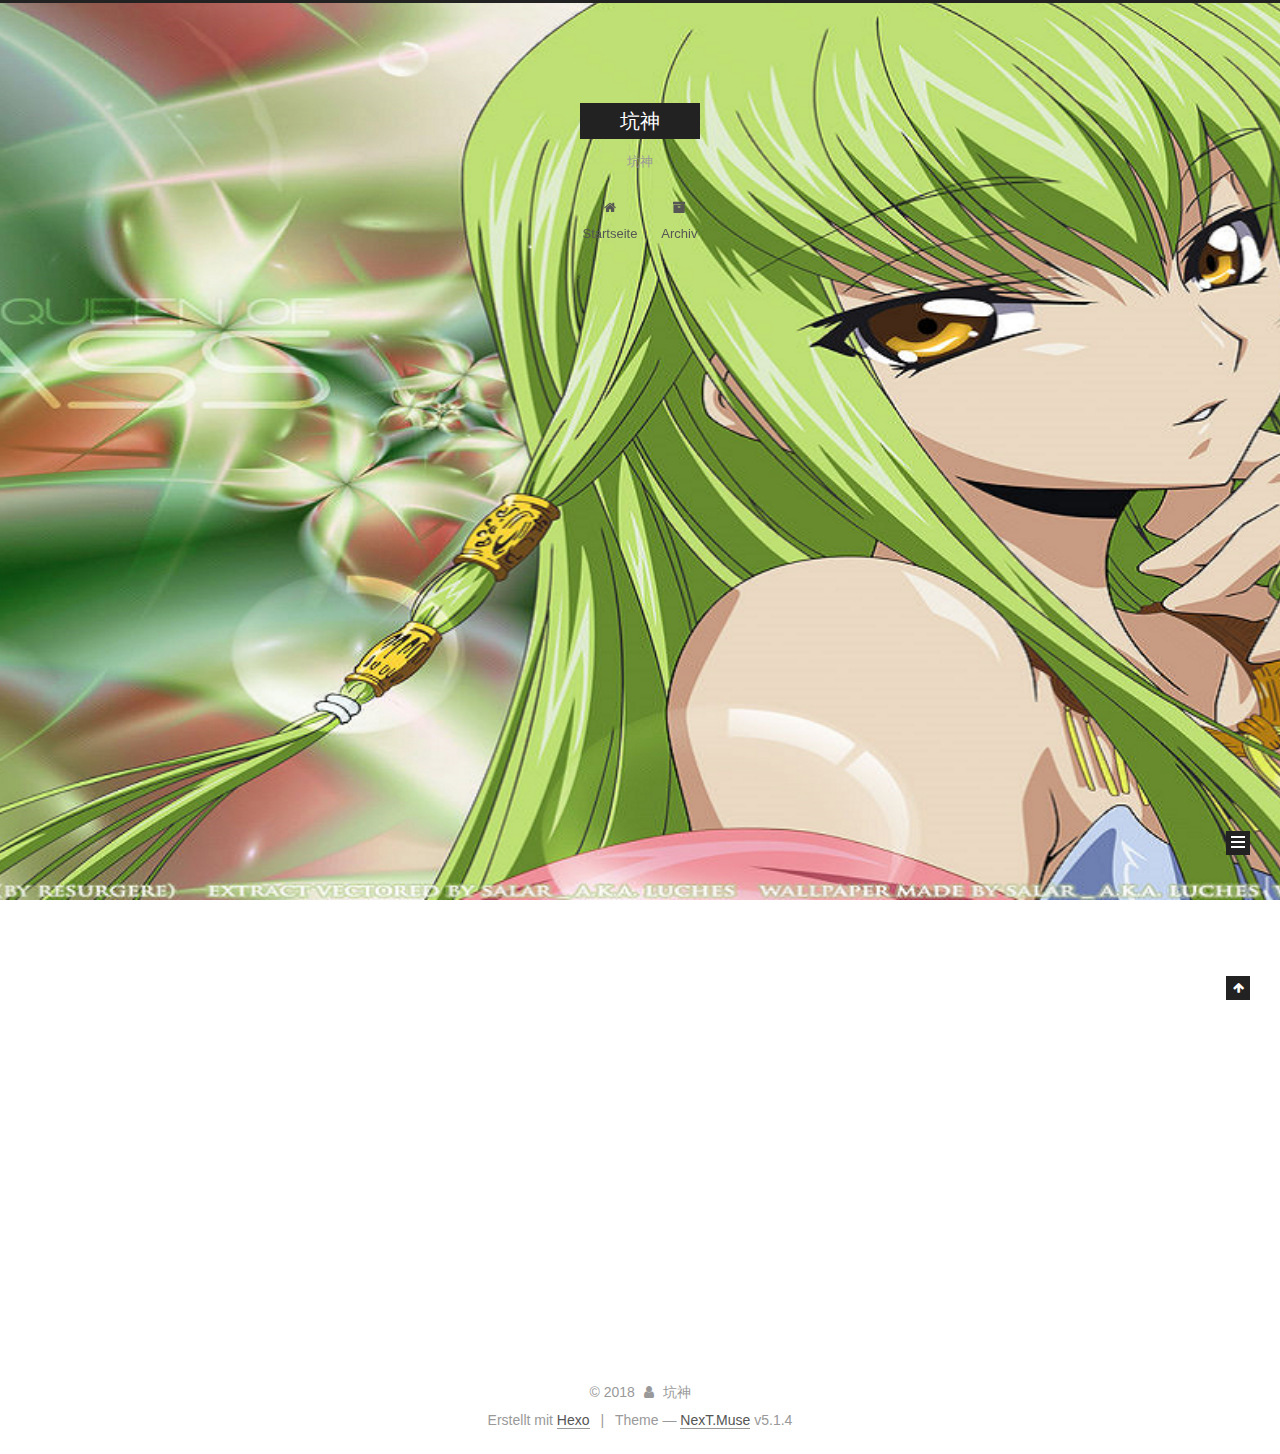
<file: index.html>
<!DOCTYPE html>



  


<html class="theme-next muse use-motion" lang="">
<head>
  <meta charset="UTF-8"/>
<meta http-equiv="X-UA-Compatible" content="IE=edge" />
<meta name="viewport" content="width=device-width, initial-scale=1, maximum-scale=1"/>
<meta name="theme-color" content="#222">









<meta http-equiv="Cache-Control" content="no-transform" />
<meta http-equiv="Cache-Control" content="no-siteapp" />
















  
  
  <link href="/lib/fancybox/source/jquery.fancybox.css?v=2.1.5" rel="stylesheet" type="text/css" />







<link href="/lib/font-awesome/css/font-awesome.min.css?v=4.6.2" rel="stylesheet" type="text/css" />

<link href="/css/main.css?v=5.1.4" rel="stylesheet" type="text/css" />


  <link rel="apple-touch-icon" sizes="180x180" href="/images/logo.png?v=5.1.4">


  <link rel="icon" type="image/png" sizes="32x32" href="/images/logo.png?v=5.1.4">


  <link rel="icon" type="image/png" sizes="16x16" href="/images/logo.png?v=5.1.4">


  <link rel="mask-icon" href="/images/logo.png?v=5.1.4" color="#222">





  <meta name="keywords" content="坑神, hexo, lowbees" />










<meta name="description" content="记录点点滴滴罢了">
<meta property="og:type" content="website">
<meta property="og:title" content="坑神">
<meta property="og:url" content="http://yoursite.com/index.html">
<meta property="og:site_name" content="坑神">
<meta property="og:description" content="记录点点滴滴罢了">
<meta name="twitter:card" content="summary">
<meta name="twitter:title" content="坑神">
<meta name="twitter:description" content="记录点点滴滴罢了">



<script type="text/javascript" id="hexo.configurations">
  var NexT = window.NexT || {};
  var CONFIG = {
    root: '/',
    scheme: 'Muse',
    version: '5.1.4',
    sidebar: {"position":"left","display":"post","offset":12,"b2t":false,"scrollpercent":false,"onmobile":false},
    fancybox: true,
    tabs: true,
    motion: {"enable":true,"async":false,"transition":{"post_block":"fadeIn","post_header":"slideDownIn","post_body":"slideDownIn","coll_header":"slideLeftIn","sidebar":"slideUpIn"}},
    duoshuo: {
      userId: '0',
      author: 'Author'
    },
    algolia: {
      applicationID: '',
      apiKey: '',
      indexName: '',
      hits: {"per_page":10},
      labels: {"input_placeholder":"Search for Posts","hits_empty":"We didn't find any results for the search: ${query}","hits_stats":"${hits} results found in ${time} ms"}
    }
  };
</script>



  <link rel="canonical" href="http://yoursite.com/"/>





  <title>坑神</title>
  








</head>

<body itemscope itemtype="http://schema.org/WebPage" lang="">

  
  
    
  

  <div class="container sidebar-position-left 
  page-home">
    <div class="headband"></div>

    <header id="header" class="header" itemscope itemtype="http://schema.org/WPHeader">
      <div class="header-inner"><div class="site-brand-wrapper">
  <div class="site-meta ">
    

    <div class="custom-logo-site-title">
      <a href="/"  class="brand" rel="start">
        <span class="logo-line-before"><i></i></span>
        <span class="site-title">坑神</span>
        <span class="logo-line-after"><i></i></span>
      </a>
    </div>
      
        <p class="site-subtitle">坑神</p>
      
  </div>

  <div class="site-nav-toggle">
    <button>
      <span class="btn-bar"></span>
      <span class="btn-bar"></span>
      <span class="btn-bar"></span>
    </button>
  </div>
</div>

<nav class="site-nav">
  

  
    <ul id="menu" class="menu">
      
        
        <li class="menu-item menu-item-home">
          <a href="/" rel="section">
            
              <i class="menu-item-icon fa fa-fw fa-home"></i> <br />
            
            Startseite
          </a>
        </li>
      
        
        <li class="menu-item menu-item-archives">
          <a href="/archives/" rel="section">
            
              <i class="menu-item-icon fa fa-fw fa-archive"></i> <br />
            
            Archiv
          </a>
        </li>
      

      
    </ul>
  

  
</nav>



 </div>
    </header>

    <main id="main" class="main">
      <div class="main-inner">
        <div class="content-wrap">
          <div id="content" class="content">
            
  <section id="posts" class="posts-expand">
    
      

  

  
  
  

  <article class="post post-type-normal" itemscope itemtype="http://schema.org/Article">
  
  
  
  <div class="post-block">
    <link itemprop="mainEntityOfPage" href="http://yoursite.com/2018/01/30/hello-world/">

    <span hidden itemprop="author" itemscope itemtype="http://schema.org/Person">
      <meta itemprop="name" content="坑神">
      <meta itemprop="description" content="">
      <meta itemprop="image" content="/images/avatar.gif">
    </span>

    <span hidden itemprop="publisher" itemscope itemtype="http://schema.org/Organization">
      <meta itemprop="name" content="坑神">
    </span>

    
      <header class="post-header">

        
        
          <h1 class="post-title" itemprop="name headline">
                
                <a class="post-title-link" href="/2018/01/30/hello-world/" itemprop="url">Hello World</a></h1>
        

        <div class="post-meta">
          <span class="post-time">
            
              <span class="post-meta-item-icon">
                <i class="fa fa-calendar-o"></i>
              </span>
              
                <span class="post-meta-item-text">Veröffentlicht am</span>
              
              <time title="Post created" itemprop="dateCreated datePublished" datetime="2018-01-30T00:19:44+08:00">
                2018-01-30
              </time>
            

            

            
          </span>

          

          
            
          

          
          

          

          

          

        </div>
      </header>
    

    
    
    
    <div class="post-body" itemprop="articleBody">

      
      

      
        
          
            <p>Welcome to <a href="https://hexo.io/" target="_blank" rel="noopener">Hexo</a>! This is your very first post. Check <a href="https://hexo.io/docs/" target="_blank" rel="noopener">documentation</a> for more info. If you get any problems when using Hexo, you can find the answer in <a href="https://hexo.io/docs/troubleshooting.html" target="_blank" rel="noopener">troubleshooting</a> or you can ask me on <a href="https://github.com/hexojs/hexo/issues" target="_blank" rel="noopener">GitHub</a>.</p>
<h2 id="Quick-Start"><a href="#Quick-Start" class="headerlink" title="Quick Start"></a>Quick Start</h2><h3 id="Create-a-new-post"><a href="#Create-a-new-post" class="headerlink" title="Create a new post"></a>Create a new post</h3><figure class="highlight bash"><table><tr><td class="gutter"><pre><span class="line">1</span><br></pre></td><td class="code"><pre><span class="line">$ hexo new <span class="string">"My New Post"</span></span><br></pre></td></tr></table></figure>
<p>More info: <a href="https://hexo.io/docs/writing.html" target="_blank" rel="noopener">Writing</a></p>
<h3 id="Run-server"><a href="#Run-server" class="headerlink" title="Run server"></a>Run server</h3><figure class="highlight bash"><table><tr><td class="gutter"><pre><span class="line">1</span><br></pre></td><td class="code"><pre><span class="line">$ hexo server</span><br></pre></td></tr></table></figure>
<p>More info: <a href="https://hexo.io/docs/server.html" target="_blank" rel="noopener">Server</a></p>
<h3 id="Generate-static-files"><a href="#Generate-static-files" class="headerlink" title="Generate static files"></a>Generate static files</h3><figure class="highlight bash"><table><tr><td class="gutter"><pre><span class="line">1</span><br></pre></td><td class="code"><pre><span class="line">$ hexo generate</span><br></pre></td></tr></table></figure>
<p>More info: <a href="https://hexo.io/docs/generating.html" target="_blank" rel="noopener">Generating</a></p>
<h3 id="Deploy-to-remote-sites"><a href="#Deploy-to-remote-sites" class="headerlink" title="Deploy to remote sites"></a>Deploy to remote sites</h3><figure class="highlight bash"><table><tr><td class="gutter"><pre><span class="line">1</span><br></pre></td><td class="code"><pre><span class="line">$ hexo deploy</span><br></pre></td></tr></table></figure>
<p>More info: <a href="https://hexo.io/docs/deployment.html" target="_blank" rel="noopener">Deployment</a></p>

          
        
      
    </div>
    
    
    

    

    

    

    <footer class="post-footer">
      

      

      

      
      
        <div class="post-eof"></div>
      
    </footer>
  </div>
  
  
  
  </article>


    
  </section>

  


          </div>
          


          

        </div>
        
          
  
  <div class="sidebar-toggle">
    <div class="sidebar-toggle-line-wrap">
      <span class="sidebar-toggle-line sidebar-toggle-line-first"></span>
      <span class="sidebar-toggle-line sidebar-toggle-line-middle"></span>
      <span class="sidebar-toggle-line sidebar-toggle-line-last"></span>
    </div>
  </div>

  <aside id="sidebar" class="sidebar">
    
    <div class="sidebar-inner">

      

      

      <section class="site-overview-wrap sidebar-panel sidebar-panel-active">
        <div class="site-overview">
          <div class="site-author motion-element" itemprop="author" itemscope itemtype="http://schema.org/Person">
            
              <p class="site-author-name" itemprop="name">坑神</p>
              <p class="site-description motion-element" itemprop="description">记录点点滴滴罢了</p>
          </div>

          <nav class="site-state motion-element">

            
              <div class="site-state-item site-state-posts">
              
                <a href="/archives/">
              
                  <span class="site-state-item-count">1</span>
                  <span class="site-state-item-name">Artikel</span>
                </a>
              </div>
            

            

            

          </nav>

          

          
            <div class="links-of-author motion-element">
                
                  <span class="links-of-author-item">
                    <a href="https://github.com/lowbees" target="_blank" title="GitHub">
                      
                        <i class="fa fa-fw fa-github"></i>GitHub</a>
                  </span>
                
            </div>
          

          
          

          
          

          

        </div>
      </section>

      

      

    </div>
  </aside>


        
      </div>
    </main>

    <footer id="footer" class="footer">
      <div class="footer-inner">
        <div class="copyright">&copy; <span itemprop="copyrightYear">2018</span>
  <span class="with-love">
    <i class="fa fa-user"></i>
  </span>
  <span class="author" itemprop="copyrightHolder">坑神</span>

  
</div>


  <div class="powered-by">Erstellt mit  <a class="theme-link" target="_blank" href="https://hexo.io">Hexo</a></div>



  <span class="post-meta-divider">|</span>



  <div class="theme-info">Theme &mdash; <a class="theme-link" target="_blank" href="https://github.com/iissnan/hexo-theme-next">NexT.Muse</a> v5.1.4</div>




        







        
      </div>
    </footer>

    
      <div class="back-to-top">
        <i class="fa fa-arrow-up"></i>
        
      </div>
    

    

  </div>

  

<script type="text/javascript">
  if (Object.prototype.toString.call(window.Promise) !== '[object Function]') {
    window.Promise = null;
  }
</script>









  












  
  
    <script type="text/javascript" src="/lib/jquery/index.js?v=2.1.3"></script>
  

  
  
    <script type="text/javascript" src="/lib/fastclick/lib/fastclick.min.js?v=1.0.6"></script>
  

  
  
    <script type="text/javascript" src="/lib/jquery_lazyload/jquery.lazyload.js?v=1.9.7"></script>
  

  
  
    <script type="text/javascript" src="/lib/velocity/velocity.min.js?v=1.2.1"></script>
  

  
  
    <script type="text/javascript" src="/lib/velocity/velocity.ui.min.js?v=1.2.1"></script>
  

  
  
    <script type="text/javascript" src="/lib/fancybox/source/jquery.fancybox.pack.js?v=2.1.5"></script>
  


  


  <script type="text/javascript" src="/js/src/utils.js?v=5.1.4"></script>

  <script type="text/javascript" src="/js/src/motion.js?v=5.1.4"></script>



  
  

  

  


  <script type="text/javascript" src="/js/src/bootstrap.js?v=5.1.4"></script>



  


  




	





  





  












  





  

  

  

  
  

  

  

  

</body>
</html>
</file>
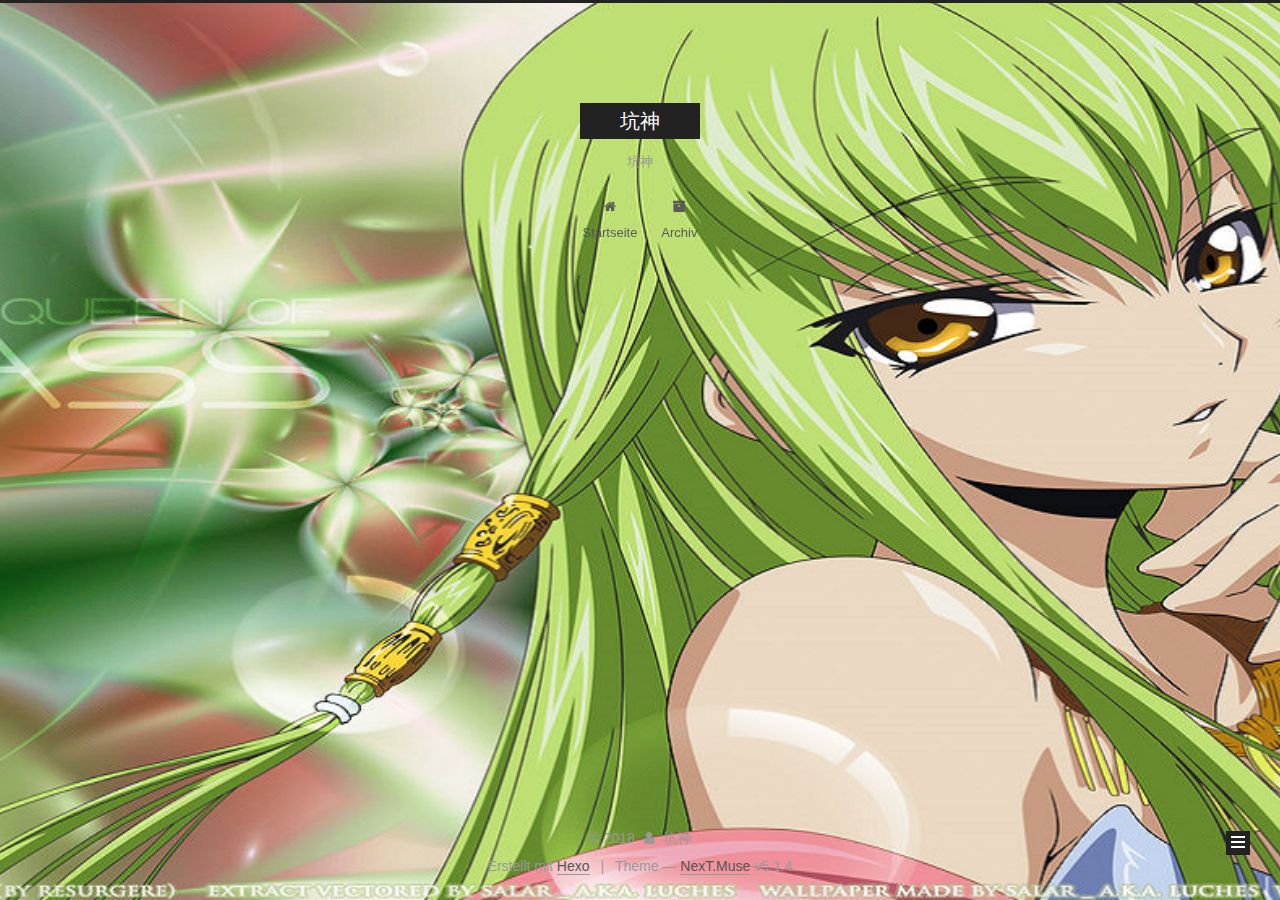
<file: archives/index.html>
<!DOCTYPE html>



  


<html class="theme-next muse use-motion" lang="">
<head>
  <meta charset="UTF-8"/>
<meta http-equiv="X-UA-Compatible" content="IE=edge" />
<meta name="viewport" content="width=device-width, initial-scale=1, maximum-scale=1"/>
<meta name="theme-color" content="#222">









<meta http-equiv="Cache-Control" content="no-transform" />
<meta http-equiv="Cache-Control" content="no-siteapp" />
















  
  
  <link href="/lib/fancybox/source/jquery.fancybox.css?v=2.1.5" rel="stylesheet" type="text/css" />







<link href="/lib/font-awesome/css/font-awesome.min.css?v=4.6.2" rel="stylesheet" type="text/css" />

<link href="/css/main.css?v=5.1.4" rel="stylesheet" type="text/css" />


  <link rel="apple-touch-icon" sizes="180x180" href="/images/logo.png?v=5.1.4">


  <link rel="icon" type="image/png" sizes="32x32" href="/images/logo.png?v=5.1.4">


  <link rel="icon" type="image/png" sizes="16x16" href="/images/logo.png?v=5.1.4">


  <link rel="mask-icon" href="/images/logo.png?v=5.1.4" color="#222">





  <meta name="keywords" content="坑神, hexo, lowbees" />










<meta name="description" content="记录点点滴滴罢了">
<meta property="og:type" content="website">
<meta property="og:title" content="坑神">
<meta property="og:url" content="http://yoursite.com/archives/index.html">
<meta property="og:site_name" content="坑神">
<meta property="og:description" content="记录点点滴滴罢了">
<meta name="twitter:card" content="summary">
<meta name="twitter:title" content="坑神">
<meta name="twitter:description" content="记录点点滴滴罢了">



<script type="text/javascript" id="hexo.configurations">
  var NexT = window.NexT || {};
  var CONFIG = {
    root: '/',
    scheme: 'Muse',
    version: '5.1.4',
    sidebar: {"position":"left","display":"post","offset":12,"b2t":false,"scrollpercent":false,"onmobile":false},
    fancybox: true,
    tabs: true,
    motion: {"enable":true,"async":false,"transition":{"post_block":"fadeIn","post_header":"slideDownIn","post_body":"slideDownIn","coll_header":"slideLeftIn","sidebar":"slideUpIn"}},
    duoshuo: {
      userId: '0',
      author: 'Author'
    },
    algolia: {
      applicationID: '',
      apiKey: '',
      indexName: '',
      hits: {"per_page":10},
      labels: {"input_placeholder":"Search for Posts","hits_empty":"We didn't find any results for the search: ${query}","hits_stats":"${hits} results found in ${time} ms"}
    }
  };
</script>



  <link rel="canonical" href="http://yoursite.com/archives/"/>





  <title>Archiv | 坑神</title>
  








</head>

<body itemscope itemtype="http://schema.org/WebPage" lang="">

  
  
    
  

  <div class="container sidebar-position-left page-archive">
    <div class="headband"></div>

    <header id="header" class="header" itemscope itemtype="http://schema.org/WPHeader">
      <div class="header-inner"><div class="site-brand-wrapper">
  <div class="site-meta ">
    

    <div class="custom-logo-site-title">
      <a href="/"  class="brand" rel="start">
        <span class="logo-line-before"><i></i></span>
        <span class="site-title">坑神</span>
        <span class="logo-line-after"><i></i></span>
      </a>
    </div>
      
        <p class="site-subtitle">坑神</p>
      
  </div>

  <div class="site-nav-toggle">
    <button>
      <span class="btn-bar"></span>
      <span class="btn-bar"></span>
      <span class="btn-bar"></span>
    </button>
  </div>
</div>

<nav class="site-nav">
  

  
    <ul id="menu" class="menu">
      
        
        <li class="menu-item menu-item-home">
          <a href="/" rel="section">
            
              <i class="menu-item-icon fa fa-fw fa-home"></i> <br />
            
            Startseite
          </a>
        </li>
      
        
        <li class="menu-item menu-item-archives">
          <a href="/archives/" rel="section">
            
              <i class="menu-item-icon fa fa-fw fa-archive"></i> <br />
            
            Archiv
          </a>
        </li>
      

      
    </ul>
  

  
</nav>



 </div>
    </header>

    <main id="main" class="main">
      <div class="main-inner">
        <div class="content-wrap">
          <div id="content" class="content">
            

  
  
  
  <div class="post-block archive">
    <div id="posts" class="posts-collapse">
      <span class="archive-move-on"></span>

      <span class="archive-page-counter">
        
        
        
          
        
        Öhm..! Ein Artikel. Bleib dran.
      </span>

      

        
        
        

        
          
          <div class="collection-title">
            <h1 class="archive-year" id="archive-year-2018">2018</h1>
          </div>
        
        

        

  <article class="post post-type-normal" itemscope itemtype="http://schema.org/Article">
    <header class="post-header">

      <h2 class="post-title">
        
            <a class="post-title-link" href="/2018/01/30/hello-world/" itemprop="url">
              
                <span itemprop="name">Hello World</span>
              
            </a>
        
      </h2>

      <div class="post-meta">
        <time class="post-time" itemprop="dateCreated"
              datetime="2018-01-30T00:19:44+08:00"
              content="2018-01-30" >
          01-30
        </time>
      </div>

    </header>
  </article>



      

    </div>
  </div>
  
  
  

  



          </div>
          


          

        </div>
        
          
  
  <div class="sidebar-toggle">
    <div class="sidebar-toggle-line-wrap">
      <span class="sidebar-toggle-line sidebar-toggle-line-first"></span>
      <span class="sidebar-toggle-line sidebar-toggle-line-middle"></span>
      <span class="sidebar-toggle-line sidebar-toggle-line-last"></span>
    </div>
  </div>

  <aside id="sidebar" class="sidebar">
    
    <div class="sidebar-inner">

      

      

      <section class="site-overview-wrap sidebar-panel sidebar-panel-active">
        <div class="site-overview">
          <div class="site-author motion-element" itemprop="author" itemscope itemtype="http://schema.org/Person">
            
              <p class="site-author-name" itemprop="name">坑神</p>
              <p class="site-description motion-element" itemprop="description">记录点点滴滴罢了</p>
          </div>

          <nav class="site-state motion-element">

            
              <div class="site-state-item site-state-posts">
              
                <a href="/archives/">
              
                  <span class="site-state-item-count">1</span>
                  <span class="site-state-item-name">Artikel</span>
                </a>
              </div>
            

            

            

          </nav>

          

          
            <div class="links-of-author motion-element">
                
                  <span class="links-of-author-item">
                    <a href="https://github.com/lowbees" target="_blank" title="GitHub">
                      
                        <i class="fa fa-fw fa-github"></i>GitHub</a>
                  </span>
                
            </div>
          

          
          

          
          

          

        </div>
      </section>

      

      

    </div>
  </aside>


        
      </div>
    </main>

    <footer id="footer" class="footer">
      <div class="footer-inner">
        <div class="copyright">&copy; <span itemprop="copyrightYear">2018</span>
  <span class="with-love">
    <i class="fa fa-user"></i>
  </span>
  <span class="author" itemprop="copyrightHolder">坑神</span>

  
</div>


  <div class="powered-by">Erstellt mit  <a class="theme-link" target="_blank" href="https://hexo.io">Hexo</a></div>



  <span class="post-meta-divider">|</span>



  <div class="theme-info">Theme &mdash; <a class="theme-link" target="_blank" href="https://github.com/iissnan/hexo-theme-next">NexT.Muse</a> v5.1.4</div>




        







        
      </div>
    </footer>

    
      <div class="back-to-top">
        <i class="fa fa-arrow-up"></i>
        
      </div>
    

    

  </div>

  

<script type="text/javascript">
  if (Object.prototype.toString.call(window.Promise) !== '[object Function]') {
    window.Promise = null;
  }
</script>









  












  
  
    <script type="text/javascript" src="/lib/jquery/index.js?v=2.1.3"></script>
  

  
  
    <script type="text/javascript" src="/lib/fastclick/lib/fastclick.min.js?v=1.0.6"></script>
  

  
  
    <script type="text/javascript" src="/lib/jquery_lazyload/jquery.lazyload.js?v=1.9.7"></script>
  

  
  
    <script type="text/javascript" src="/lib/velocity/velocity.min.js?v=1.2.1"></script>
  

  
  
    <script type="text/javascript" src="/lib/velocity/velocity.ui.min.js?v=1.2.1"></script>
  

  
  
    <script type="text/javascript" src="/lib/fancybox/source/jquery.fancybox.pack.js?v=2.1.5"></script>
  


  


  <script type="text/javascript" src="/js/src/utils.js?v=5.1.4"></script>

  <script type="text/javascript" src="/js/src/motion.js?v=5.1.4"></script>



  
  

  

  


  <script type="text/javascript" src="/js/src/bootstrap.js?v=5.1.4"></script>



  


  




	





  





  












  





  

  

  

  
  

  

  

  

</body>
</html>
</file>
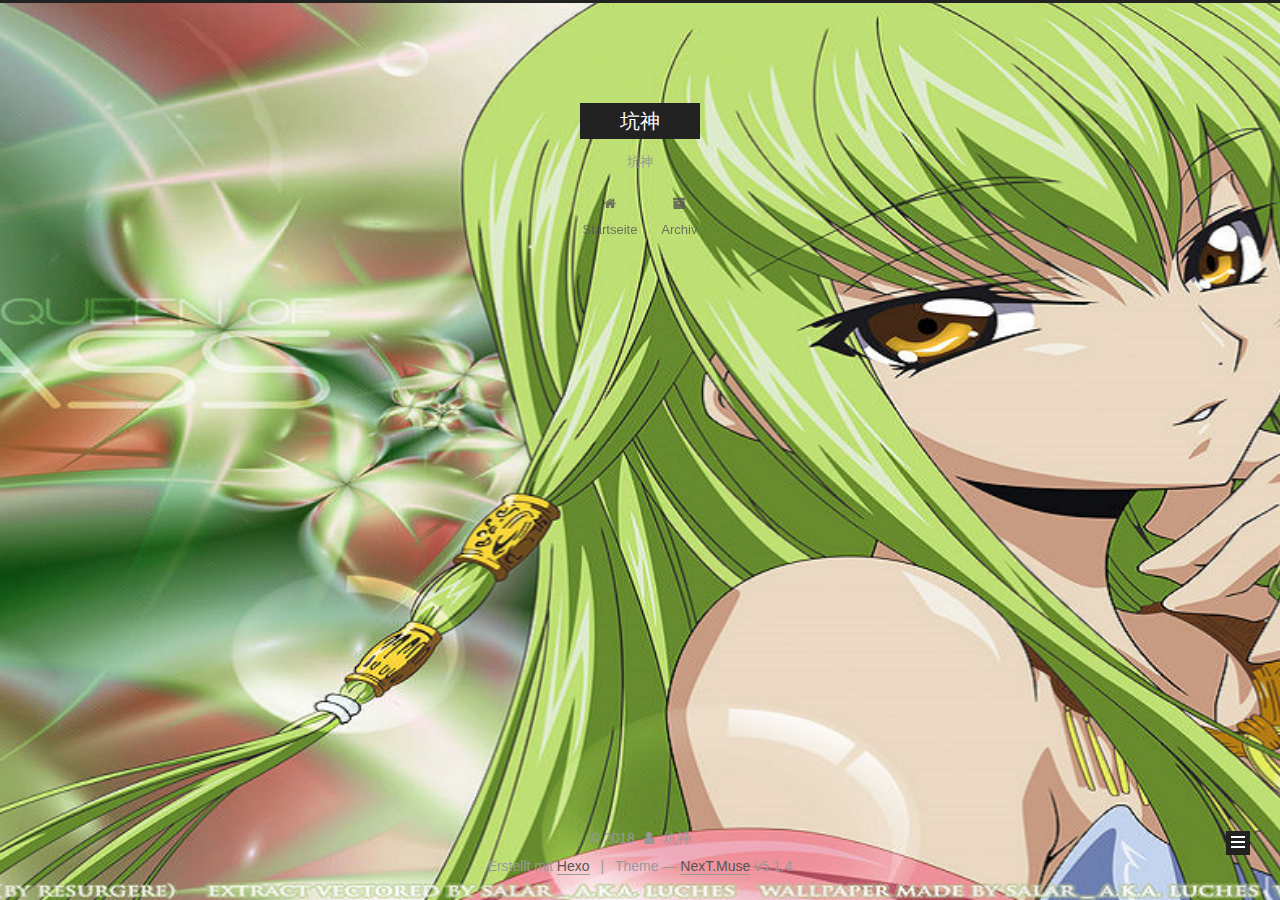
<file: archives/2018/index.html>
<!DOCTYPE html>



  


<html class="theme-next muse use-motion" lang="">
<head>
  <meta charset="UTF-8"/>
<meta http-equiv="X-UA-Compatible" content="IE=edge" />
<meta name="viewport" content="width=device-width, initial-scale=1, maximum-scale=1"/>
<meta name="theme-color" content="#222">









<meta http-equiv="Cache-Control" content="no-transform" />
<meta http-equiv="Cache-Control" content="no-siteapp" />
















  
  
  <link href="/lib/fancybox/source/jquery.fancybox.css?v=2.1.5" rel="stylesheet" type="text/css" />







<link href="/lib/font-awesome/css/font-awesome.min.css?v=4.6.2" rel="stylesheet" type="text/css" />

<link href="/css/main.css?v=5.1.4" rel="stylesheet" type="text/css" />


  <link rel="apple-touch-icon" sizes="180x180" href="/images/logo.png?v=5.1.4">


  <link rel="icon" type="image/png" sizes="32x32" href="/images/logo.png?v=5.1.4">


  <link rel="icon" type="image/png" sizes="16x16" href="/images/logo.png?v=5.1.4">


  <link rel="mask-icon" href="/images/logo.png?v=5.1.4" color="#222">





  <meta name="keywords" content="坑神, hexo, lowbees" />










<meta name="description" content="记录点点滴滴罢了">
<meta property="og:type" content="website">
<meta property="og:title" content="坑神">
<meta property="og:url" content="http://yoursite.com/archives/2018/index.html">
<meta property="og:site_name" content="坑神">
<meta property="og:description" content="记录点点滴滴罢了">
<meta name="twitter:card" content="summary">
<meta name="twitter:title" content="坑神">
<meta name="twitter:description" content="记录点点滴滴罢了">



<script type="text/javascript" id="hexo.configurations">
  var NexT = window.NexT || {};
  var CONFIG = {
    root: '/',
    scheme: 'Muse',
    version: '5.1.4',
    sidebar: {"position":"left","display":"post","offset":12,"b2t":false,"scrollpercent":false,"onmobile":false},
    fancybox: true,
    tabs: true,
    motion: {"enable":true,"async":false,"transition":{"post_block":"fadeIn","post_header":"slideDownIn","post_body":"slideDownIn","coll_header":"slideLeftIn","sidebar":"slideUpIn"}},
    duoshuo: {
      userId: '0',
      author: 'Author'
    },
    algolia: {
      applicationID: '',
      apiKey: '',
      indexName: '',
      hits: {"per_page":10},
      labels: {"input_placeholder":"Search for Posts","hits_empty":"We didn't find any results for the search: ${query}","hits_stats":"${hits} results found in ${time} ms"}
    }
  };
</script>



  <link rel="canonical" href="http://yoursite.com/archives/2018/"/>





  <title>Archiv | 坑神</title>
  








</head>

<body itemscope itemtype="http://schema.org/WebPage" lang="">

  
  
    
  

  <div class="container sidebar-position-left page-archive">
    <div class="headband"></div>

    <header id="header" class="header" itemscope itemtype="http://schema.org/WPHeader">
      <div class="header-inner"><div class="site-brand-wrapper">
  <div class="site-meta ">
    

    <div class="custom-logo-site-title">
      <a href="/"  class="brand" rel="start">
        <span class="logo-line-before"><i></i></span>
        <span class="site-title">坑神</span>
        <span class="logo-line-after"><i></i></span>
      </a>
    </div>
      
        <p class="site-subtitle">坑神</p>
      
  </div>

  <div class="site-nav-toggle">
    <button>
      <span class="btn-bar"></span>
      <span class="btn-bar"></span>
      <span class="btn-bar"></span>
    </button>
  </div>
</div>

<nav class="site-nav">
  

  
    <ul id="menu" class="menu">
      
        
        <li class="menu-item menu-item-home">
          <a href="/" rel="section">
            
              <i class="menu-item-icon fa fa-fw fa-home"></i> <br />
            
            Startseite
          </a>
        </li>
      
        
        <li class="menu-item menu-item-archives">
          <a href="/archives/" rel="section">
            
              <i class="menu-item-icon fa fa-fw fa-archive"></i> <br />
            
            Archiv
          </a>
        </li>
      

      
    </ul>
  

  
</nav>



 </div>
    </header>

    <main id="main" class="main">
      <div class="main-inner">
        <div class="content-wrap">
          <div id="content" class="content">
            

  
  
  
  <div class="post-block archive">
    <div id="posts" class="posts-collapse">
      <span class="archive-move-on"></span>

      <span class="archive-page-counter">
        
        
        
          
        
        Öhm..! Ein Artikel. Bleib dran.
      </span>

      

        
        
        

        
          
          <div class="collection-title">
            <h1 class="archive-year" id="archive-year-2018">2018</h1>
          </div>
        
        

        

  <article class="post post-type-normal" itemscope itemtype="http://schema.org/Article">
    <header class="post-header">

      <h2 class="post-title">
        
            <a class="post-title-link" href="/2018/01/30/hello-world/" itemprop="url">
              
                <span itemprop="name">Hello World</span>
              
            </a>
        
      </h2>

      <div class="post-meta">
        <time class="post-time" itemprop="dateCreated"
              datetime="2018-01-30T00:19:44+08:00"
              content="2018-01-30" >
          01-30
        </time>
      </div>

    </header>
  </article>



      

    </div>
  </div>
  
  
  

  



          </div>
          


          

        </div>
        
          
  
  <div class="sidebar-toggle">
    <div class="sidebar-toggle-line-wrap">
      <span class="sidebar-toggle-line sidebar-toggle-line-first"></span>
      <span class="sidebar-toggle-line sidebar-toggle-line-middle"></span>
      <span class="sidebar-toggle-line sidebar-toggle-line-last"></span>
    </div>
  </div>

  <aside id="sidebar" class="sidebar">
    
    <div class="sidebar-inner">

      

      

      <section class="site-overview-wrap sidebar-panel sidebar-panel-active">
        <div class="site-overview">
          <div class="site-author motion-element" itemprop="author" itemscope itemtype="http://schema.org/Person">
            
              <p class="site-author-name" itemprop="name">坑神</p>
              <p class="site-description motion-element" itemprop="description">记录点点滴滴罢了</p>
          </div>

          <nav class="site-state motion-element">

            
              <div class="site-state-item site-state-posts">
              
                <a href="/archives/">
              
                  <span class="site-state-item-count">1</span>
                  <span class="site-state-item-name">Artikel</span>
                </a>
              </div>
            

            

            

          </nav>

          

          
            <div class="links-of-author motion-element">
                
                  <span class="links-of-author-item">
                    <a href="https://github.com/lowbees" target="_blank" title="GitHub">
                      
                        <i class="fa fa-fw fa-github"></i>GitHub</a>
                  </span>
                
            </div>
          

          
          

          
          

          

        </div>
      </section>

      

      

    </div>
  </aside>


        
      </div>
    </main>

    <footer id="footer" class="footer">
      <div class="footer-inner">
        <div class="copyright">&copy; <span itemprop="copyrightYear">2018</span>
  <span class="with-love">
    <i class="fa fa-user"></i>
  </span>
  <span class="author" itemprop="copyrightHolder">坑神</span>

  
</div>


  <div class="powered-by">Erstellt mit  <a class="theme-link" target="_blank" href="https://hexo.io">Hexo</a></div>



  <span class="post-meta-divider">|</span>



  <div class="theme-info">Theme &mdash; <a class="theme-link" target="_blank" href="https://github.com/iissnan/hexo-theme-next">NexT.Muse</a> v5.1.4</div>




        







        
      </div>
    </footer>

    
      <div class="back-to-top">
        <i class="fa fa-arrow-up"></i>
        
      </div>
    

    

  </div>

  

<script type="text/javascript">
  if (Object.prototype.toString.call(window.Promise) !== '[object Function]') {
    window.Promise = null;
  }
</script>









  












  
  
    <script type="text/javascript" src="/lib/jquery/index.js?v=2.1.3"></script>
  

  
  
    <script type="text/javascript" src="/lib/fastclick/lib/fastclick.min.js?v=1.0.6"></script>
  

  
  
    <script type="text/javascript" src="/lib/jquery_lazyload/jquery.lazyload.js?v=1.9.7"></script>
  

  
  
    <script type="text/javascript" src="/lib/velocity/velocity.min.js?v=1.2.1"></script>
  

  
  
    <script type="text/javascript" src="/lib/velocity/velocity.ui.min.js?v=1.2.1"></script>
  

  
  
    <script type="text/javascript" src="/lib/fancybox/source/jquery.fancybox.pack.js?v=2.1.5"></script>
  


  


  <script type="text/javascript" src="/js/src/utils.js?v=5.1.4"></script>

  <script type="text/javascript" src="/js/src/motion.js?v=5.1.4"></script>



  
  

  

  


  <script type="text/javascript" src="/js/src/bootstrap.js?v=5.1.4"></script>



  


  




	





  





  












  





  

  

  

  
  

  

  

  

</body>
</html>
</file>
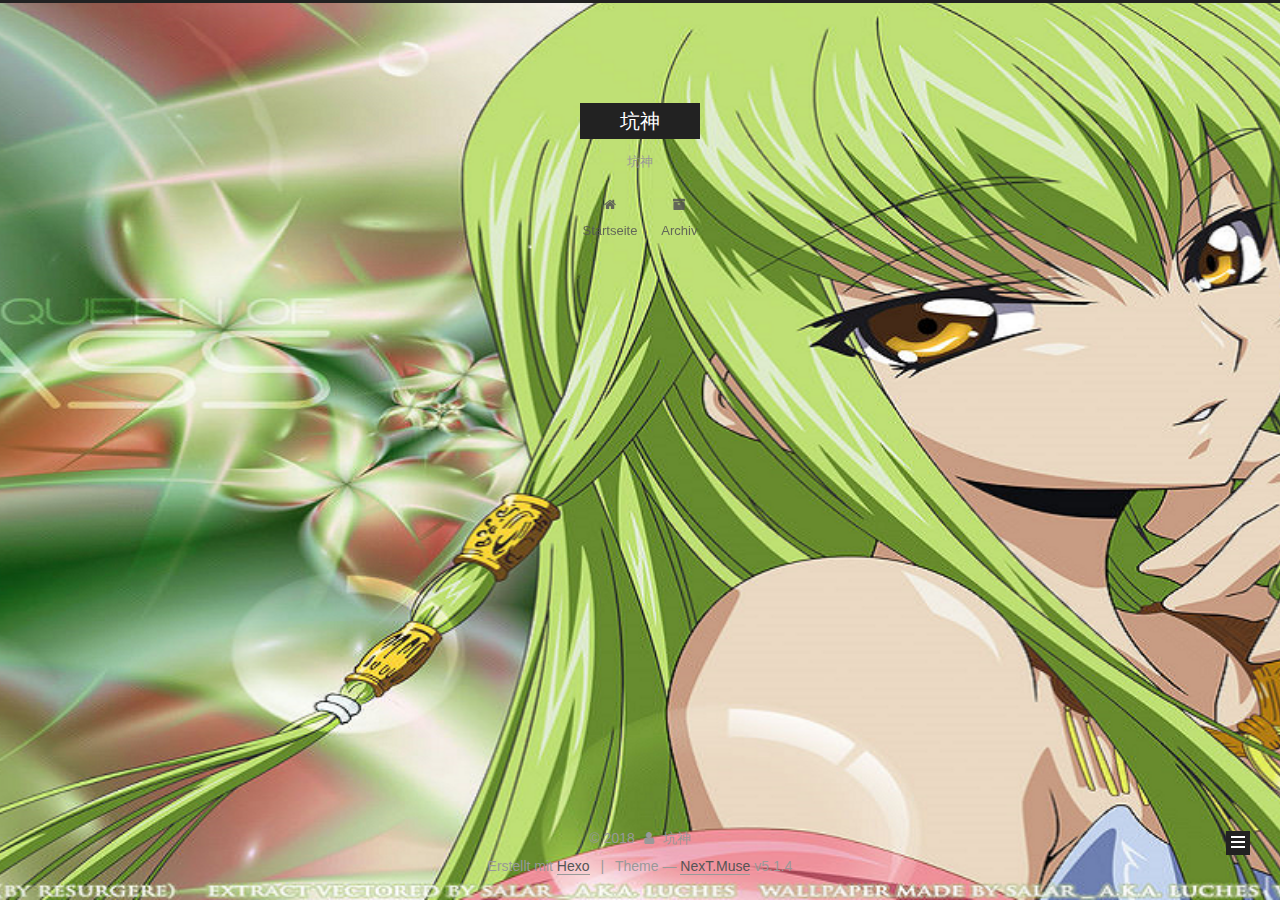
<file: archives/2018/01/index.html>
<!DOCTYPE html>



  


<html class="theme-next muse use-motion" lang="">
<head>
  <meta charset="UTF-8"/>
<meta http-equiv="X-UA-Compatible" content="IE=edge" />
<meta name="viewport" content="width=device-width, initial-scale=1, maximum-scale=1"/>
<meta name="theme-color" content="#222">









<meta http-equiv="Cache-Control" content="no-transform" />
<meta http-equiv="Cache-Control" content="no-siteapp" />
















  
  
  <link href="/lib/fancybox/source/jquery.fancybox.css?v=2.1.5" rel="stylesheet" type="text/css" />







<link href="/lib/font-awesome/css/font-awesome.min.css?v=4.6.2" rel="stylesheet" type="text/css" />

<link href="/css/main.css?v=5.1.4" rel="stylesheet" type="text/css" />


  <link rel="apple-touch-icon" sizes="180x180" href="/images/logo.png?v=5.1.4">


  <link rel="icon" type="image/png" sizes="32x32" href="/images/logo.png?v=5.1.4">


  <link rel="icon" type="image/png" sizes="16x16" href="/images/logo.png?v=5.1.4">


  <link rel="mask-icon" href="/images/logo.png?v=5.1.4" color="#222">





  <meta name="keywords" content="坑神, hexo, lowbees" />










<meta name="description" content="记录点点滴滴罢了">
<meta property="og:type" content="website">
<meta property="og:title" content="坑神">
<meta property="og:url" content="http://yoursite.com/archives/2018/01/index.html">
<meta property="og:site_name" content="坑神">
<meta property="og:description" content="记录点点滴滴罢了">
<meta name="twitter:card" content="summary">
<meta name="twitter:title" content="坑神">
<meta name="twitter:description" content="记录点点滴滴罢了">



<script type="text/javascript" id="hexo.configurations">
  var NexT = window.NexT || {};
  var CONFIG = {
    root: '/',
    scheme: 'Muse',
    version: '5.1.4',
    sidebar: {"position":"left","display":"post","offset":12,"b2t":false,"scrollpercent":false,"onmobile":false},
    fancybox: true,
    tabs: true,
    motion: {"enable":true,"async":false,"transition":{"post_block":"fadeIn","post_header":"slideDownIn","post_body":"slideDownIn","coll_header":"slideLeftIn","sidebar":"slideUpIn"}},
    duoshuo: {
      userId: '0',
      author: 'Author'
    },
    algolia: {
      applicationID: '',
      apiKey: '',
      indexName: '',
      hits: {"per_page":10},
      labels: {"input_placeholder":"Search for Posts","hits_empty":"We didn't find any results for the search: ${query}","hits_stats":"${hits} results found in ${time} ms"}
    }
  };
</script>



  <link rel="canonical" href="http://yoursite.com/archives/2018/01/"/>





  <title>Archiv | 坑神</title>
  








</head>

<body itemscope itemtype="http://schema.org/WebPage" lang="">

  
  
    
  

  <div class="container sidebar-position-left page-archive">
    <div class="headband"></div>

    <header id="header" class="header" itemscope itemtype="http://schema.org/WPHeader">
      <div class="header-inner"><div class="site-brand-wrapper">
  <div class="site-meta ">
    

    <div class="custom-logo-site-title">
      <a href="/"  class="brand" rel="start">
        <span class="logo-line-before"><i></i></span>
        <span class="site-title">坑神</span>
        <span class="logo-line-after"><i></i></span>
      </a>
    </div>
      
        <p class="site-subtitle">坑神</p>
      
  </div>

  <div class="site-nav-toggle">
    <button>
      <span class="btn-bar"></span>
      <span class="btn-bar"></span>
      <span class="btn-bar"></span>
    </button>
  </div>
</div>

<nav class="site-nav">
  

  
    <ul id="menu" class="menu">
      
        
        <li class="menu-item menu-item-home">
          <a href="/" rel="section">
            
              <i class="menu-item-icon fa fa-fw fa-home"></i> <br />
            
            Startseite
          </a>
        </li>
      
        
        <li class="menu-item menu-item-archives">
          <a href="/archives/" rel="section">
            
              <i class="menu-item-icon fa fa-fw fa-archive"></i> <br />
            
            Archiv
          </a>
        </li>
      

      
    </ul>
  

  
</nav>



 </div>
    </header>

    <main id="main" class="main">
      <div class="main-inner">
        <div class="content-wrap">
          <div id="content" class="content">
            

  
  
  
  <div class="post-block archive">
    <div id="posts" class="posts-collapse">
      <span class="archive-move-on"></span>

      <span class="archive-page-counter">
        
        
        
          
        
        Öhm..! Ein Artikel. Bleib dran.
      </span>

      

        
        
        

        
          
          <div class="collection-title">
            <h1 class="archive-year" id="archive-year-2018">2018</h1>
          </div>
        
        

        

  <article class="post post-type-normal" itemscope itemtype="http://schema.org/Article">
    <header class="post-header">

      <h2 class="post-title">
        
            <a class="post-title-link" href="/2018/01/30/hello-world/" itemprop="url">
              
                <span itemprop="name">Hello World</span>
              
            </a>
        
      </h2>

      <div class="post-meta">
        <time class="post-time" itemprop="dateCreated"
              datetime="2018-01-30T00:19:44+08:00"
              content="2018-01-30" >
          01-30
        </time>
      </div>

    </header>
  </article>



      

    </div>
  </div>
  
  
  

  



          </div>
          


          

        </div>
        
          
  
  <div class="sidebar-toggle">
    <div class="sidebar-toggle-line-wrap">
      <span class="sidebar-toggle-line sidebar-toggle-line-first"></span>
      <span class="sidebar-toggle-line sidebar-toggle-line-middle"></span>
      <span class="sidebar-toggle-line sidebar-toggle-line-last"></span>
    </div>
  </div>

  <aside id="sidebar" class="sidebar">
    
    <div class="sidebar-inner">

      

      

      <section class="site-overview-wrap sidebar-panel sidebar-panel-active">
        <div class="site-overview">
          <div class="site-author motion-element" itemprop="author" itemscope itemtype="http://schema.org/Person">
            
              <p class="site-author-name" itemprop="name">坑神</p>
              <p class="site-description motion-element" itemprop="description">记录点点滴滴罢了</p>
          </div>

          <nav class="site-state motion-element">

            
              <div class="site-state-item site-state-posts">
              
                <a href="/archives/">
              
                  <span class="site-state-item-count">1</span>
                  <span class="site-state-item-name">Artikel</span>
                </a>
              </div>
            

            

            

          </nav>

          

          
            <div class="links-of-author motion-element">
                
                  <span class="links-of-author-item">
                    <a href="https://github.com/lowbees" target="_blank" title="GitHub">
                      
                        <i class="fa fa-fw fa-github"></i>GitHub</a>
                  </span>
                
            </div>
          

          
          

          
          

          

        </div>
      </section>

      

      

    </div>
  </aside>


        
      </div>
    </main>

    <footer id="footer" class="footer">
      <div class="footer-inner">
        <div class="copyright">&copy; <span itemprop="copyrightYear">2018</span>
  <span class="with-love">
    <i class="fa fa-user"></i>
  </span>
  <span class="author" itemprop="copyrightHolder">坑神</span>

  
</div>


  <div class="powered-by">Erstellt mit  <a class="theme-link" target="_blank" href="https://hexo.io">Hexo</a></div>



  <span class="post-meta-divider">|</span>



  <div class="theme-info">Theme &mdash; <a class="theme-link" target="_blank" href="https://github.com/iissnan/hexo-theme-next">NexT.Muse</a> v5.1.4</div>




        







        
      </div>
    </footer>

    
      <div class="back-to-top">
        <i class="fa fa-arrow-up"></i>
        
      </div>
    

    

  </div>

  

<script type="text/javascript">
  if (Object.prototype.toString.call(window.Promise) !== '[object Function]') {
    window.Promise = null;
  }
</script>









  












  
  
    <script type="text/javascript" src="/lib/jquery/index.js?v=2.1.3"></script>
  

  
  
    <script type="text/javascript" src="/lib/fastclick/lib/fastclick.min.js?v=1.0.6"></script>
  

  
  
    <script type="text/javascript" src="/lib/jquery_lazyload/jquery.lazyload.js?v=1.9.7"></script>
  

  
  
    <script type="text/javascript" src="/lib/velocity/velocity.min.js?v=1.2.1"></script>
  

  
  
    <script type="text/javascript" src="/lib/velocity/velocity.ui.min.js?v=1.2.1"></script>
  

  
  
    <script type="text/javascript" src="/lib/fancybox/source/jquery.fancybox.pack.js?v=2.1.5"></script>
  


  


  <script type="text/javascript" src="/js/src/utils.js?v=5.1.4"></script>

  <script type="text/javascript" src="/js/src/motion.js?v=5.1.4"></script>



  
  

  

  


  <script type="text/javascript" src="/js/src/bootstrap.js?v=5.1.4"></script>



  


  




	





  





  












  





  

  

  

  
  

  

  

  

</body>
</html>
</file>
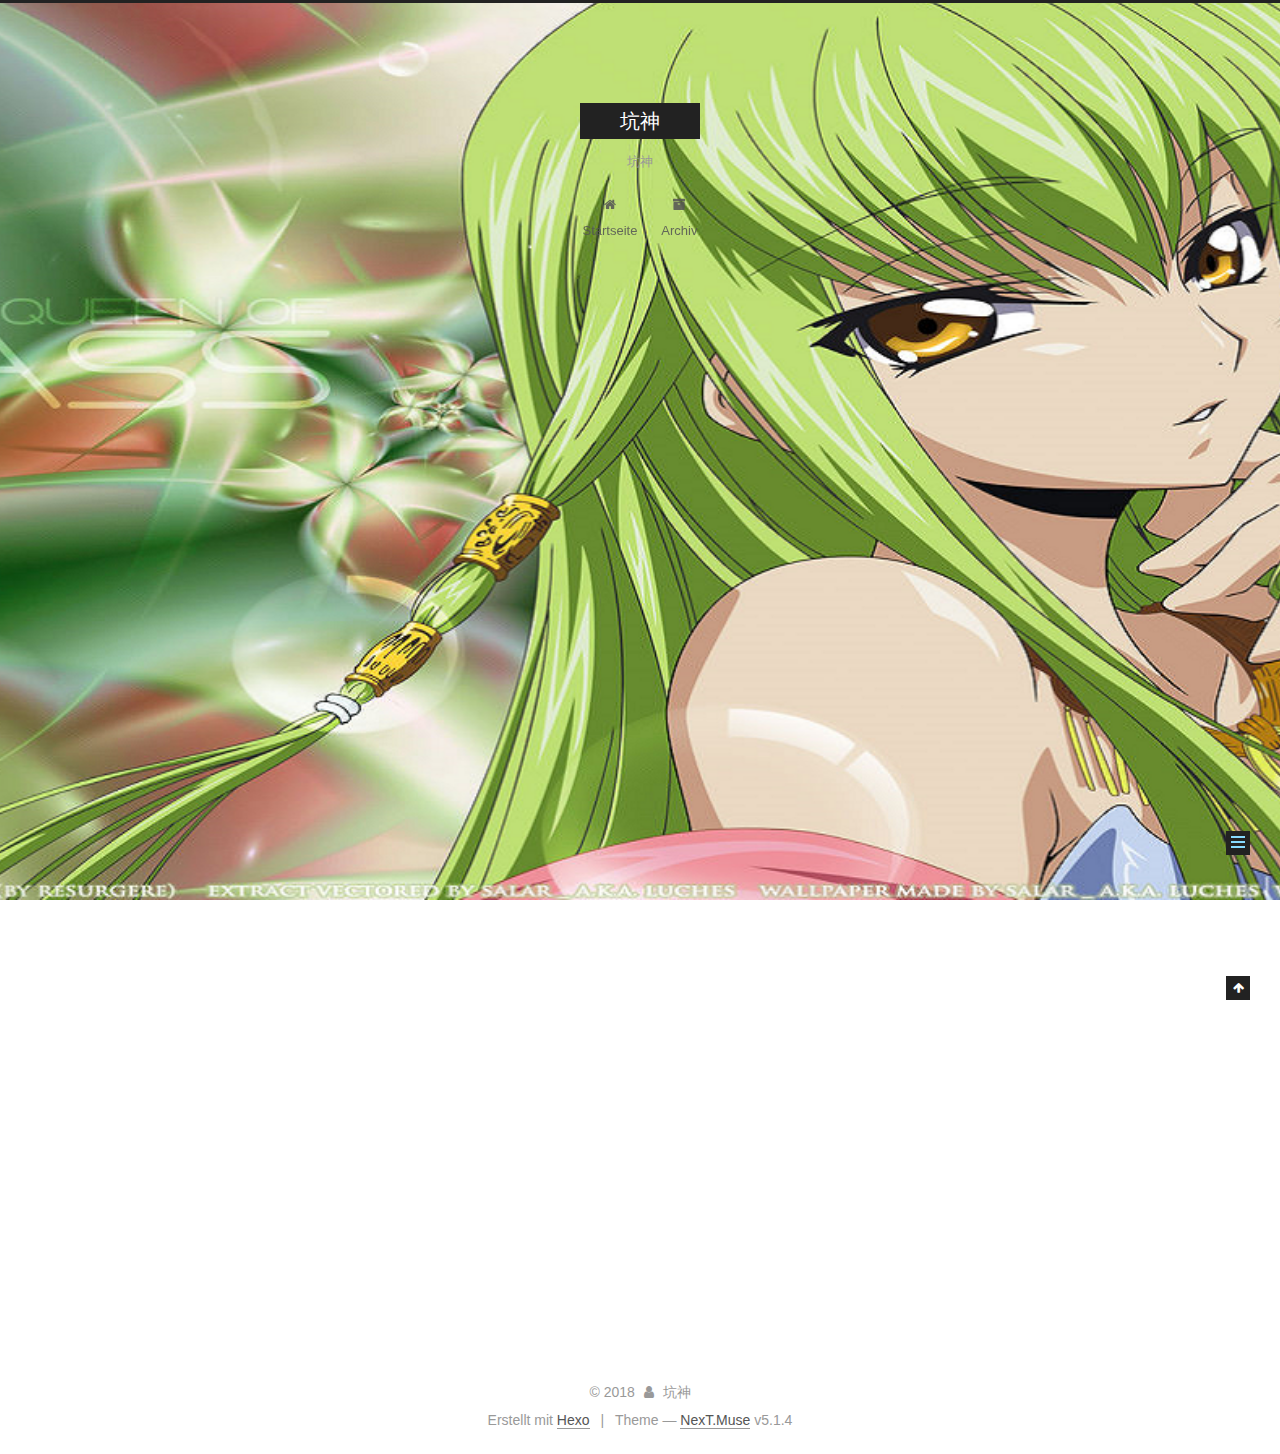
<file: 2018/01/30/hello-world/index.html>
<!DOCTYPE html>



  


<html class="theme-next muse use-motion" lang="">
<head>
  <meta charset="UTF-8"/>
<meta http-equiv="X-UA-Compatible" content="IE=edge" />
<meta name="viewport" content="width=device-width, initial-scale=1, maximum-scale=1"/>
<meta name="theme-color" content="#222">









<meta http-equiv="Cache-Control" content="no-transform" />
<meta http-equiv="Cache-Control" content="no-siteapp" />
















  
  
  <link href="/lib/fancybox/source/jquery.fancybox.css?v=2.1.5" rel="stylesheet" type="text/css" />







<link href="/lib/font-awesome/css/font-awesome.min.css?v=4.6.2" rel="stylesheet" type="text/css" />

<link href="/css/main.css?v=5.1.4" rel="stylesheet" type="text/css" />


  <link rel="apple-touch-icon" sizes="180x180" href="/images/logo.png?v=5.1.4">


  <link rel="icon" type="image/png" sizes="32x32" href="/images/logo.png?v=5.1.4">


  <link rel="icon" type="image/png" sizes="16x16" href="/images/logo.png?v=5.1.4">


  <link rel="mask-icon" href="/images/logo.png?v=5.1.4" color="#222">





  <meta name="keywords" content="坑神, hexo, lowbees" />










<meta name="description" content="Welcome to Hexo! This is your very first post. Check documentation for more info. If you get any problems when using Hexo, you can find the answer in troubleshooting or you can ask me on GitHub. Quick">
<meta property="og:type" content="article">
<meta property="og:title" content="Hello World">
<meta property="og:url" content="http://yoursite.com/2018/01/30/hello-world/index.html">
<meta property="og:site_name" content="坑神">
<meta property="og:description" content="Welcome to Hexo! This is your very first post. Check documentation for more info. If you get any problems when using Hexo, you can find the answer in troubleshooting or you can ask me on GitHub. Quick">
<meta property="og:updated_time" content="2018-01-29T16:19:44.479Z">
<meta name="twitter:card" content="summary">
<meta name="twitter:title" content="Hello World">
<meta name="twitter:description" content="Welcome to Hexo! This is your very first post. Check documentation for more info. If you get any problems when using Hexo, you can find the answer in troubleshooting or you can ask me on GitHub. Quick">



<script type="text/javascript" id="hexo.configurations">
  var NexT = window.NexT || {};
  var CONFIG = {
    root: '/',
    scheme: 'Muse',
    version: '5.1.4',
    sidebar: {"position":"left","display":"post","offset":12,"b2t":false,"scrollpercent":false,"onmobile":false},
    fancybox: true,
    tabs: true,
    motion: {"enable":true,"async":false,"transition":{"post_block":"fadeIn","post_header":"slideDownIn","post_body":"slideDownIn","coll_header":"slideLeftIn","sidebar":"slideUpIn"}},
    duoshuo: {
      userId: '0',
      author: 'Author'
    },
    algolia: {
      applicationID: '',
      apiKey: '',
      indexName: '',
      hits: {"per_page":10},
      labels: {"input_placeholder":"Search for Posts","hits_empty":"We didn't find any results for the search: ${query}","hits_stats":"${hits} results found in ${time} ms"}
    }
  };
</script>



  <link rel="canonical" href="http://yoursite.com/2018/01/30/hello-world/"/>





  <title>Hello World | 坑神</title>
  








</head>

<body itemscope itemtype="http://schema.org/WebPage" lang="">

  
  
    
  

  <div class="container sidebar-position-left page-post-detail">
    <div class="headband"></div>

    <header id="header" class="header" itemscope itemtype="http://schema.org/WPHeader">
      <div class="header-inner"><div class="site-brand-wrapper">
  <div class="site-meta ">
    

    <div class="custom-logo-site-title">
      <a href="/"  class="brand" rel="start">
        <span class="logo-line-before"><i></i></span>
        <span class="site-title">坑神</span>
        <span class="logo-line-after"><i></i></span>
      </a>
    </div>
      
        <p class="site-subtitle">坑神</p>
      
  </div>

  <div class="site-nav-toggle">
    <button>
      <span class="btn-bar"></span>
      <span class="btn-bar"></span>
      <span class="btn-bar"></span>
    </button>
  </div>
</div>

<nav class="site-nav">
  

  
    <ul id="menu" class="menu">
      
        
        <li class="menu-item menu-item-home">
          <a href="/" rel="section">
            
              <i class="menu-item-icon fa fa-fw fa-home"></i> <br />
            
            Startseite
          </a>
        </li>
      
        
        <li class="menu-item menu-item-archives">
          <a href="/archives/" rel="section">
            
              <i class="menu-item-icon fa fa-fw fa-archive"></i> <br />
            
            Archiv
          </a>
        </li>
      

      
    </ul>
  

  
</nav>



 </div>
    </header>

    <main id="main" class="main">
      <div class="main-inner">
        <div class="content-wrap">
          <div id="content" class="content">
            

  <div id="posts" class="posts-expand">
    

  

  
  
  

  <article class="post post-type-normal" itemscope itemtype="http://schema.org/Article">
  
  
  
  <div class="post-block">
    <link itemprop="mainEntityOfPage" href="http://yoursite.com/2018/01/30/hello-world/">

    <span hidden itemprop="author" itemscope itemtype="http://schema.org/Person">
      <meta itemprop="name" content="坑神">
      <meta itemprop="description" content="">
      <meta itemprop="image" content="/images/avatar.gif">
    </span>

    <span hidden itemprop="publisher" itemscope itemtype="http://schema.org/Organization">
      <meta itemprop="name" content="坑神">
    </span>

    
      <header class="post-header">

        
        
          <h1 class="post-title" itemprop="name headline">Hello World</h1>
        

        <div class="post-meta">
          <span class="post-time">
            
              <span class="post-meta-item-icon">
                <i class="fa fa-calendar-o"></i>
              </span>
              
                <span class="post-meta-item-text">Veröffentlicht am</span>
              
              <time title="Post created" itemprop="dateCreated datePublished" datetime="2018-01-30T00:19:44+08:00">
                2018-01-30
              </time>
            

            

            
          </span>

          

          
            
          

          
          

          

          

          

        </div>
      </header>
    

    
    
    
    <div class="post-body" itemprop="articleBody">

      
      

      
        <p>Welcome to <a href="https://hexo.io/" target="_blank" rel="noopener">Hexo</a>! This is your very first post. Check <a href="https://hexo.io/docs/" target="_blank" rel="noopener">documentation</a> for more info. If you get any problems when using Hexo, you can find the answer in <a href="https://hexo.io/docs/troubleshooting.html" target="_blank" rel="noopener">troubleshooting</a> or you can ask me on <a href="https://github.com/hexojs/hexo/issues" target="_blank" rel="noopener">GitHub</a>.</p>
<h2 id="Quick-Start"><a href="#Quick-Start" class="headerlink" title="Quick Start"></a>Quick Start</h2><h3 id="Create-a-new-post"><a href="#Create-a-new-post" class="headerlink" title="Create a new post"></a>Create a new post</h3><figure class="highlight bash"><table><tr><td class="gutter"><pre><span class="line">1</span><br></pre></td><td class="code"><pre><span class="line">$ hexo new <span class="string">"My New Post"</span></span><br></pre></td></tr></table></figure>
<p>More info: <a href="https://hexo.io/docs/writing.html" target="_blank" rel="noopener">Writing</a></p>
<h3 id="Run-server"><a href="#Run-server" class="headerlink" title="Run server"></a>Run server</h3><figure class="highlight bash"><table><tr><td class="gutter"><pre><span class="line">1</span><br></pre></td><td class="code"><pre><span class="line">$ hexo server</span><br></pre></td></tr></table></figure>
<p>More info: <a href="https://hexo.io/docs/server.html" target="_blank" rel="noopener">Server</a></p>
<h3 id="Generate-static-files"><a href="#Generate-static-files" class="headerlink" title="Generate static files"></a>Generate static files</h3><figure class="highlight bash"><table><tr><td class="gutter"><pre><span class="line">1</span><br></pre></td><td class="code"><pre><span class="line">$ hexo generate</span><br></pre></td></tr></table></figure>
<p>More info: <a href="https://hexo.io/docs/generating.html" target="_blank" rel="noopener">Generating</a></p>
<h3 id="Deploy-to-remote-sites"><a href="#Deploy-to-remote-sites" class="headerlink" title="Deploy to remote sites"></a>Deploy to remote sites</h3><figure class="highlight bash"><table><tr><td class="gutter"><pre><span class="line">1</span><br></pre></td><td class="code"><pre><span class="line">$ hexo deploy</span><br></pre></td></tr></table></figure>
<p>More info: <a href="https://hexo.io/docs/deployment.html" target="_blank" rel="noopener">Deployment</a></p>

      
    </div>
    
    
    

    

    

    

    <footer class="post-footer">
      

      
      
      

      

      
      
    </footer>
  </div>
  
  
  
  </article>



    <div class="post-spread">
      
    </div>
  </div>


          </div>
          


          

  



        </div>
        
          
  
  <div class="sidebar-toggle">
    <div class="sidebar-toggle-line-wrap">
      <span class="sidebar-toggle-line sidebar-toggle-line-first"></span>
      <span class="sidebar-toggle-line sidebar-toggle-line-middle"></span>
      <span class="sidebar-toggle-line sidebar-toggle-line-last"></span>
    </div>
  </div>

  <aside id="sidebar" class="sidebar">
    
    <div class="sidebar-inner">

      

      
        <ul class="sidebar-nav motion-element">
          <li class="sidebar-nav-toc sidebar-nav-active" data-target="post-toc-wrap">
            Inhaltsverzeichnis
          </li>
          <li class="sidebar-nav-overview" data-target="site-overview-wrap">
            Übersicht
          </li>
        </ul>
      

      <section class="site-overview-wrap sidebar-panel">
        <div class="site-overview">
          <div class="site-author motion-element" itemprop="author" itemscope itemtype="http://schema.org/Person">
            
              <p class="site-author-name" itemprop="name">坑神</p>
              <p class="site-description motion-element" itemprop="description">记录点点滴滴罢了</p>
          </div>

          <nav class="site-state motion-element">

            
              <div class="site-state-item site-state-posts">
              
                <a href="/archives/">
              
                  <span class="site-state-item-count">1</span>
                  <span class="site-state-item-name">Artikel</span>
                </a>
              </div>
            

            

            

          </nav>

          

          
            <div class="links-of-author motion-element">
                
                  <span class="links-of-author-item">
                    <a href="https://github.com/lowbees" target="_blank" title="GitHub">
                      
                        <i class="fa fa-fw fa-github"></i>GitHub</a>
                  </span>
                
            </div>
          

          
          

          
          

          

        </div>
      </section>

      
      <!--noindex-->
        <section class="post-toc-wrap motion-element sidebar-panel sidebar-panel-active">
          <div class="post-toc">

            
              
            

            
              <div class="post-toc-content"><ol class="nav"><li class="nav-item nav-level-2"><a class="nav-link" href="#Quick-Start"><span class="nav-number">1.</span> <span class="nav-text">Quick Start</span></a><ol class="nav-child"><li class="nav-item nav-level-3"><a class="nav-link" href="#Create-a-new-post"><span class="nav-number">1.1.</span> <span class="nav-text">Create a new post</span></a></li><li class="nav-item nav-level-3"><a class="nav-link" href="#Run-server"><span class="nav-number">1.2.</span> <span class="nav-text">Run server</span></a></li><li class="nav-item nav-level-3"><a class="nav-link" href="#Generate-static-files"><span class="nav-number">1.3.</span> <span class="nav-text">Generate static files</span></a></li><li class="nav-item nav-level-3"><a class="nav-link" href="#Deploy-to-remote-sites"><span class="nav-number">1.4.</span> <span class="nav-text">Deploy to remote sites</span></a></li></ol></li></ol></div>
            

          </div>
        </section>
      <!--/noindex-->
      

      

    </div>
  </aside>


        
      </div>
    </main>

    <footer id="footer" class="footer">
      <div class="footer-inner">
        <div class="copyright">&copy; <span itemprop="copyrightYear">2018</span>
  <span class="with-love">
    <i class="fa fa-user"></i>
  </span>
  <span class="author" itemprop="copyrightHolder">坑神</span>

  
</div>


  <div class="powered-by">Erstellt mit  <a class="theme-link" target="_blank" href="https://hexo.io">Hexo</a></div>



  <span class="post-meta-divider">|</span>



  <div class="theme-info">Theme &mdash; <a class="theme-link" target="_blank" href="https://github.com/iissnan/hexo-theme-next">NexT.Muse</a> v5.1.4</div>




        







        
      </div>
    </footer>

    
      <div class="back-to-top">
        <i class="fa fa-arrow-up"></i>
        
      </div>
    

    

  </div>

  

<script type="text/javascript">
  if (Object.prototype.toString.call(window.Promise) !== '[object Function]') {
    window.Promise = null;
  }
</script>









  












  
  
    <script type="text/javascript" src="/lib/jquery/index.js?v=2.1.3"></script>
  

  
  
    <script type="text/javascript" src="/lib/fastclick/lib/fastclick.min.js?v=1.0.6"></script>
  

  
  
    <script type="text/javascript" src="/lib/jquery_lazyload/jquery.lazyload.js?v=1.9.7"></script>
  

  
  
    <script type="text/javascript" src="/lib/velocity/velocity.min.js?v=1.2.1"></script>
  

  
  
    <script type="text/javascript" src="/lib/velocity/velocity.ui.min.js?v=1.2.1"></script>
  

  
  
    <script type="text/javascript" src="/lib/fancybox/source/jquery.fancybox.pack.js?v=2.1.5"></script>
  


  


  <script type="text/javascript" src="/js/src/utils.js?v=5.1.4"></script>

  <script type="text/javascript" src="/js/src/motion.js?v=5.1.4"></script>



  
  

  
  <script type="text/javascript" src="/js/src/scrollspy.js?v=5.1.4"></script>
<script type="text/javascript" src="/js/src/post-details.js?v=5.1.4"></script>



  


  <script type="text/javascript" src="/js/src/bootstrap.js?v=5.1.4"></script>



  


  




	





  





  












  





  

  

  

  
  

  

  

  

</body>
</html>
</file>
<file: css/main.css>
/* normalize.css v3.0.2 | MIT License | git.io/normalize */
html {
  font-family: sans-serif; /* 1 */
  -ms-text-size-adjust: 100%; /* 2 */
  -webkit-text-size-adjust: 100%; /* 2 */
}
body {
  margin: 0;
}
article,
aside,
details,
figcaption,
figure,
footer,
header,
hgroup,
main,
menu,
nav,
section,
summary {
  display: block;
}
audio,
canvas,
progress,
video {
  display: inline-block; /* 1 */
  vertical-align: baseline; /* 2 */
}
audio:not([controls]) {
  display: none;
  height: 0;
}
[hidden],
template {
  display: none;
}
a {
  background-color: transparent;
}
a:active,
a:hover {
  outline: 0;
}
abbr[title] {
  border-bottom: 1px dotted;
}
b,
strong {
  font-weight: bold;
}
dfn {
  font-style: italic;
}
h1 {
  font-size: 2em;
  margin: 0.67em 0;
}
mark {
  background: #ff0;
  color: #000;
}
small {
  font-size: 80%;
}
sub,
sup {
  font-size: 75%;
  line-height: 0;
  position: relative;
  vertical-align: baseline;
}
sup {
  top: -0.5em;
}
sub {
  bottom: -0.25em;
}
img {
  border: 0;
}
svg:not(:root) {
  overflow: hidden;
}
figure {
  margin: 1em 40px;
}
hr {
  -moz-box-sizing: content-box;
  box-sizing: content-box;
  height: 0;
}
pre {
  overflow: auto;
}
code,
kbd,
pre,
samp {
  font-family: monospace, monospace;
  font-size: 1em;
}
button,
input,
optgroup,
select,
textarea {
  color: inherit; /* 1 */
  font: inherit; /* 2 */
  margin: 0; /* 3 */
}
button {
  overflow: visible;
}
button,
select {
  text-transform: none;
}
button,
html input[type="button"],
input[type="reset"],
input[type="submit"] {
  -webkit-appearance: button; /* 2 */
  cursor: pointer; /* 3 */
}
button[disabled],
html input[disabled] {
  cursor: default;
}
button::-moz-focus-inner,
input::-moz-focus-inner {
  border: 0;
  padding: 0;
}
input {
  line-height: normal;
}
input[type="checkbox"],
input[type="radio"] {
  box-sizing: border-box; /* 1 */
  padding: 0; /* 2 */
}
input[type="number"]::-webkit-inner-spin-button,
input[type="number"]::-webkit-outer-spin-button {
  height: auto;
}
input[type="search"] {
  -webkit-appearance: textfield; /* 1 */
  -moz-box-sizing: content-box;
  -webkit-box-sizing: content-box; /* 2 */
  box-sizing: content-box;
}
input[type="search"]::-webkit-search-cancel-button,
input[type="search"]::-webkit-search-decoration {
  -webkit-appearance: none;
}
fieldset {
  border: 1px solid #c0c0c0;
  margin: 0 2px;
  padding: 0.35em 0.625em 0.75em;
}
legend {
  border: 0; /* 1 */
  padding: 0; /* 2 */
}
textarea {
  overflow: auto;
}
optgroup {
  font-weight: bold;
}
table {
  border-collapse: collapse;
  border-spacing: 0;
}
td,
th {
  padding: 0;
}
::selection {
  background: #262a30;
  color: #fff;
}
body {
  position: relative;
  font-family: 'Lato', "PingFang SC", "Microsoft YaHei", sans-serif;
  font-size: 14px;
  line-height: 2;
  color: #555;
  background: #fff;
}
@media (max-width: 767px) {
  body {
    padding-right: 0 !important;
  }
}
@media (min-width: 768px) and (max-width: 991px) {
  body {
    padding-right: 0 !important;
  }
}
@media (min-width: 1600px) {
  body {
    font-size: 16px;
  }
}
h1,
h2,
h3,
h4,
h5,
h6 {
  margin: 0;
  padding: 0;
  font-weight: bold;
  line-height: 1.5;
  font-family: 'Lato', "PingFang SC", "Microsoft YaHei", sans-serif;
}
h2,
h3,
h4,
h5,
h6 {
  margin: 20px 0 15px;
}
h1 {
  font-size: 22px;
}
@media (max-width: 767px) {
  h1 {
    font-size: 18px;
  }
}
h2 {
  font-size: 20px;
}
@media (max-width: 767px) {
  h2 {
    font-size: 16px;
  }
}
h3 {
  font-size: 18px;
}
@media (max-width: 767px) {
  h3 {
    font-size: 14px;
  }
}
h4 {
  font-size: 16px;
}
@media (max-width: 767px) {
  h4 {
    font-size: 12px;
  }
}
h5 {
  font-size: 14px;
}
@media (max-width: 767px) {
  h5 {
    font-size: 10px;
  }
}
h6 {
  font-size: 12px;
}
@media (max-width: 767px) {
  h6 {
    font-size: 8px;
  }
}
p {
  margin: 0 0 20px 0;
}
a {
  color: #555;
  text-decoration: none;
  outline: none;
  border-bottom: 1px solid #999;
  word-wrap: break-word;
}
a:hover {
  color: #222;
  border-bottom-color: #222;
}
blockquote {
  margin: 0;
  padding: 0;
}
img {
  display: block;
  margin: auto;
  max-width: 100%;
  height: auto;
}
hr {
  margin: 40px 0;
  height: 3px;
  border: none;
  background-color: #ddd;
  background-image: repeating-linear-gradient(-45deg, #fff, #fff 4px, transparent 4px, transparent 8px);
}
blockquote {
  padding: 0 15px;
  color: #666;
  border-left: 4px solid #ddd;
}
blockquote cite::before {
  content: "-";
  padding: 0 5px;
}
dt {
  font-weight: 700;
}
dd {
  margin: 0;
  padding: 0;
}
kbd {
  border: 1px solid #ccc;
  border-radius: 0.2em;
  box-shadow: 0.1em 0.1em 0.2em rgba(0,0,0,0.1);
  background-color: #f9f9f9;
  font-family: inherit;
  background-image: -webkit-linear-gradient(top, #eee, #fff, #eee);
  padding: 0.1em 0.3em;
  white-space: nowrap;
}
.text-left {
  text-align: left;
}
.text-center {
  text-align: center;
}
.text-right {
  text-align: right;
}
.text-justify {
  text-align: justify;
}
.text-nowrap {
  white-space: nowrap;
}
.text-lowercase {
  text-transform: lowercase;
}
.text-uppercase {
  text-transform: uppercase;
}
.text-capitalize {
  text-transform: capitalize;
}
.center-block {
  display: block;
  margin-left: auto;
  margin-right: auto;
}
.clearfix:before,
.clearfix:after {
  content: " ";
  display: table;
}
.clearfix:after {
  clear: both;
}
.pullquote {
  width: 45%;
}
.pullquote.left {
  float: left;
  margin-left: 5px;
  margin-right: 10px;
}
.pullquote.right {
  float: right;
  margin-left: 10px;
  margin-right: 5px;
}
.affix.affix.affix {
  position: fixed;
}
.translation {
  margin-top: -20px;
  font-size: 14px;
  color: #999;
}
.scrollbar-measure {
  width: 100px;
  height: 100px;
  overflow: scroll;
  position: absolute;
  top: -9999px;
}
.use-motion .motion-element {
  opacity: 0;
}
table {
  margin: 20px 0;
  width: 100%;
  border-collapse: collapse;
  border-spacing: 0;
  border: 1px solid #ddd;
  font-size: 14px;
  table-layout: fixed;
  word-wrap: break-all;
}
table>tbody>tr:nth-of-type(odd) {
  background-color: #f9f9f9;
}
table>tbody>tr:hover {
  background-color: #f5f5f5;
}
caption,
th,
td {
  padding: 8px;
  text-align: left;
  vertical-align: middle;
  font-weight: normal;
}
th,
td {
  border-bottom: 3px solid #ddd;
  border-right: 1px solid #eee;
}
th {
  padding-bottom: 10px;
  font-weight: 700;
}
td {
  border-bottom-width: 1px;
}
html,
body {
  height: 100%;
}
.container {
  position: relative;
  min-height: 100%;
}
.header-inner {
  margin: 0 auto;
  padding: 100px 0 70px;
  width: 700px;
}
@media (min-width: 1600px) {
  .container .header-inner {
    width: 900px;
  }
}
.main {
  padding-bottom: 150px;
}
.main-inner {
  margin: 0 auto;
  width: 700px;
}
@media (min-width: 1600px) {
  .container .main-inner {
    width: 900px;
  }
}
.footer {
  position: absolute;
  left: 0;
  bottom: 0;
  width: 100%;
  min-height: 50px;
}
.footer-inner {
  box-sizing: border-box;
  margin: 20px auto;
  width: 700px;
}
@media (min-width: 1600px) {
  .container .footer-inner {
    width: 900px;
  }
}
pre,
.highlight {
  overflow: auto;
  margin: 20px 0;
  padding: 0;
  font-size: 15px;
  color: #4d4d4c;
  background: #f7f7f7;
  line-height: 1.6;
}
pre,
code {
  font-family: consolas, Menlo, "PingFang SC", "Microsoft YaHei", monospace;
}
code {
  padding: 2px 4px;
  word-wrap: break-word;
  color: $white;
  background: $black;
  border-radius: 3px;
  font-size: 15px;
}
pre {
  padding: 10px;
}
pre code {
  padding: 0;
  color: #4d4d4c;
  background: none;
  text-shadow: none;
}
.highlight {
  border-radius: 1px;
}
.highlight pre {
  border: none;
  margin: 0;
  padding: 10px 0;
}
.highlight table {
  margin: 0;
  width: auto;
  border: none;
}
.highlight td {
  border: none;
  padding: 0;
}
.highlight figcaption {
  font-size: 1em;
  color: #4d4d4c;
  line-height: 1em;
  margin-bottom: 1em;
}
.highlight figcaption:before,
.highlight figcaption:after {
  content: " ";
  display: table;
}
.highlight figcaption:after {
  clear: both;
}
.highlight figcaption a {
  float: right;
  color: #4d4d4c;
}
.highlight figcaption a:hover {
  border-bottom-color: #4d4d4c;
}
.highlight .gutter pre {
  padding-left: 10px;
  padding-right: 10px;
  color: #869194;
  text-align: right;
  background-color: #eff2f3;
}
.highlight .code pre {
  width: 100%;
  padding-left: 10px;
  padding-right: 10px;
  background-color: #f7f7f7;
}
.highlight .line {
  height: 20px;
}
.gutter {
  -webkit-user-select: none;
  -moz-user-select: none;
  -ms-user-select: none;
  user-select: none;
}
.gist table {
  width: auto;
}
.gist table td {
  border: none;
}
pre .deletion {
  background: #fdd;
}
pre .addition {
  background: #dfd;
}
pre .meta {
  color: #8959a8;
}
pre .comment {
  color: #8e908c;
}
pre .variable,
pre .attribute,
pre .tag,
pre .regexp,
pre .ruby .constant,
pre .xml .tag .title,
pre .xml .pi,
pre .xml .doctype,
pre .html .doctype,
pre .css .id,
pre .css .class,
pre .css .pseudo {
  color: #c82829;
}
pre .number,
pre .preprocessor,
pre .built_in,
pre .literal,
pre .params,
pre .constant,
pre .command {
  color: #f5871f;
}
pre .ruby .class .title,
pre .css .rules .attribute,
pre .string,
pre .value,
pre .inheritance,
pre .header,
pre .ruby .symbol,
pre .xml .cdata,
pre .special,
pre .number,
pre .formula {
  color: #718c00;
}
pre .title,
pre .css .hexcolor {
  color: #3e999f;
}
pre .function,
pre .python .decorator,
pre .python .title,
pre .ruby .function .title,
pre .ruby .title .keyword,
pre .perl .sub,
pre .javascript .title,
pre .coffeescript .title {
  color: #4271ae;
}
pre .keyword,
pre .javascript .function {
  color: #8959a8;
}
.full-image.full-image.full-image.full-image {
  border: none;
  max-width: 100%;
  width: auto;
  margin: 20px auto 25px;
}
@media (min-width: 992px) {
  .full-image.full-image.full-image.full-image {
    max-width: none;
    width: 110%;
    margin: 25px -5%;
  }
}
.blockquote-center,
.page-home .post-type-quote blockquote,
.page-post-detail .post-type-quote blockquote {
  position: relative;
  margin: 40px 0;
  padding: 0;
  border-left: none;
  text-align: center;
}
.blockquote-center::before,
.page-home .post-type-quote blockquote::before,
.page-post-detail .post-type-quote blockquote::before,
.blockquote-center::after,
.page-home .post-type-quote blockquote::after,
.page-post-detail .post-type-quote blockquote::after {
  position: absolute;
  content: ' ';
  display: block;
  width: 100%;
  height: 24px;
  opacity: 0.2;
  background-repeat: no-repeat;
  background-position: 0 -6px;
  background-size: 22px 22px;
}
.blockquote-center::before,
.page-home .post-type-quote blockquote::before,
.page-post-detail .post-type-quote blockquote::before {
  top: -20px;
  background-image: url("../images/quote-l.svg");
  border-top: 1px solid #ccc;
}
.blockquote-center::after,
.page-home .post-type-quote blockquote::after,
.page-post-detail .post-type-quote blockquote::after {
  bottom: -20px;
  background-image: url("../images/quote-r.svg");
  border-bottom: 1px solid #ccc;
  background-position: 100% 8px;
}
.blockquote-center p,
.page-home .post-type-quote blockquote p,
.page-post-detail .post-type-quote blockquote p,
.blockquote-center div,
.page-home .post-type-quote blockquote div,
.page-post-detail .post-type-quote blockquote div {
  text-align: center;
}
.post .post-body .group-picture img {
  box-sizing: border-box;
  padding: 0 3px;
  border: none;
}
.post .group-picture-row {
  overflow: hidden;
  margin-top: 6px;
}
.post .group-picture-row:first-child {
  margin-top: 0;
}
.post .group-picture-column {
  float: left;
}
.page-post-detail .post-body .group-picture-column {
  float: none;
  margin-top: 10px;
  width: auto !important;
}
.page-post-detail .post-body .group-picture-column img {
  margin: 0 auto;
}
.page-archive .group-picture-container {
  overflow: hidden;
}
.page-archive .group-picture-row {
  float: left;
}
.page-archive .group-picture-row:first-child {
  margin-top: 6px;
}
.page-archive .group-picture-column {
  max-width: 150px;
  max-height: 150px;
}
.post-body .note {
  position: relative;
  padding: 15px;
  margin-bottom: 20px;
  border: 1px solid #eee;
  border-left-width: 5px;
  border-radius: 3px;
}
.post-body .note h2,
.post-body .note h3,
.post-body .note h4,
.post-body .note h5,
.post-body .note h6 {
  margin-top: 0;
  margin-bottom: 0;
  border-bottom: initial;
  padding-top: 0 !important;
}
.post-body .note p:first-child,
.post-body .note ul:first-child,
.post-body .note ol:first-child,
.post-body .note table:first-child,
.post-body .note pre:first-child,
.post-body .note blockquote:first-child {
  margin-top: 0;
}
.post-body .note p:last-child,
.post-body .note ul:last-child,
.post-body .note ol:last-child,
.post-body .note table:last-child,
.post-body .note pre:last-child,
.post-body .note blockquote:last-child {
  margin-bottom: 0;
}
.post-body .note.default {
  border-left-color: #777;
}
.post-body .note.default h2,
.post-body .note.default h3,
.post-body .note.default h4,
.post-body .note.default h5,
.post-body .note.default h6 {
  color: #777;
}
.post-body .note.primary {
  border-left-color: #6f42c1;
}
.post-body .note.primary h2,
.post-body .note.primary h3,
.post-body .note.primary h4,
.post-body .note.primary h5,
.post-body .note.primary h6 {
  color: #6f42c1;
}
.post-body .note.info {
  border-left-color: #428bca;
}
.post-body .note.info h2,
.post-body .note.info h3,
.post-body .note.info h4,
.post-body .note.info h5,
.post-body .note.info h6 {
  color: #428bca;
}
.post-body .note.success {
  border-left-color: #5cb85c;
}
.post-body .note.success h2,
.post-body .note.success h3,
.post-body .note.success h4,
.post-body .note.success h5,
.post-body .note.success h6 {
  color: #5cb85c;
}
.post-body .note.warning {
  border-left-color: #f0ad4e;
}
.post-body .note.warning h2,
.post-body .note.warning h3,
.post-body .note.warning h4,
.post-body .note.warning h5,
.post-body .note.warning h6 {
  color: #f0ad4e;
}
.post-body .note.danger {
  border-left-color: #d9534f;
}
.post-body .note.danger h2,
.post-body .note.danger h3,
.post-body .note.danger h4,
.post-body .note.danger h5,
.post-body .note.danger h6 {
  color: #d9534f;
}
.post-body .label {
  display: inline;
  padding: 0 2px;
  white-space: nowrap;
}
.post-body .label.default {
  background-color: #f0f0f0;
}
.post-body .label.primary {
  background-color: #efe6f7;
}
.post-body .label.info {
  background-color: #e5f2f8;
}
.post-body .label.success {
  background-color: #e7f4e9;
}
.post-body .label.warning {
  background-color: #fcf6e1;
}
.post-body .label.danger {
  background-color: #fae8eb;
}
.post-body .tabs {
  position: relative;
  display: block;
  margin-bottom: 20px;
  padding-top: 10px;
}
.post-body .tabs ul.nav-tabs {
  margin: 0;
  padding: 0;
  display: flex;
  margin-bottom: -1px;
}
@media (max-width: 413px) {
  .post-body .tabs ul.nav-tabs {
    display: block;
    margin-bottom: 5px;
  }
}
.post-body .tabs ul.nav-tabs li.tab {
  list-style-type: none !important;
  margin: 0 0.25em 0 0;
  border-top: 3px solid transparent;
  border-left: 1px solid transparent;
  border-right: 1px solid transparent;
}
@media (max-width: 413px) {
  .post-body .tabs ul.nav-tabs li.tab {
    margin: initial;
    border-top: 1px solid transparent;
    border-left: 3px solid transparent;
    border-right: 1px solid transparent;
    border-bottom: 1px solid transparent;
  }
}
.post-body .tabs ul.nav-tabs li.tab a {
  outline: 0;
  border-bottom: initial;
  display: block;
  line-height: 1.8em;
  padding: 0.25em 0.75em;
  transition-duration: 0.2s;
  transition-timing-function: ease-out;
  transition-delay: 0s;
}
.post-body .tabs ul.nav-tabs li.tab a i {
  width: 1.285714285714286em;
}
.post-body .tabs ul.nav-tabs li.tab.active {
  border-top: 3px solid #fc6423;
  border-left: 1px solid #ddd;
  border-right: 1px solid #ddd;
  background-color: #fff;
}
@media (max-width: 413px) {
  .post-body .tabs ul.nav-tabs li.tab.active {
    border-top: 1px solid #ddd;
    border-left: 3px solid #fc6423;
    border-right: 1px solid #ddd;
    border-bottom: 1px solid #ddd;
  }
}
.post-body .tabs ul.nav-tabs li.tab.active a {
  cursor: default;
  color: #555;
}
.post-body .tabs .tab-content {
  background-color: #fff;
}
.post-body .tabs .tab-content .tab-pane {
  border: 1px solid #ddd;
  padding: 20px 20px 0 20px;
}
.post-body .tabs .tab-content .tab-pane:not(.active) {
  display: none !important;
}
.post-body .tabs .tab-content .tab-pane.active {
  display: block !important;
}
.btn {
  display: inline-block;
  padding: 0 20px;
  font-size: 14px;
  color: #fff;
  background: #222;
  border: 2px solid #222;
  text-decoration: none;
  border-radius: 0;
  transition-property: background-color;
  transition-duration: 0.2s;
  transition-timing-function: ease-in-out;
  transition-delay: 0s;
  line-height: 2;
}
.btn:hover {
  border-color: #222;
  color: #222;
  background: #fff;
}
.btn +.btn {
  margin: 0 0 8px 8px;
}
.btn .fa-fw {
  width: 1.285714285714286em;
  text-align: left;
}
.btn-bar {
  display: block;
  width: 22px;
  height: 2px;
  background: #555;
  border-radius: 1px;
}
.btn-bar+.btn-bar {
  margin-top: 4px;
}
.pagination {
  margin: 120px 0 40px;
  text-align: center;
  border-top: 1px solid #eee;
}
.page-number-basic,
.pagination .prev,
.pagination .next,
.pagination .page-number,
.pagination .space {
  display: inline-block;
  position: relative;
  top: -1px;
  margin: 0 10px;
  padding: 0 11px;
}
@media (max-width: 767px) {
  .page-number-basic,
  .pagination .prev,
  .pagination .next,
  .pagination .page-number,
  .pagination .space {
    margin: 0 5px;
  }
}
.pagination .prev,
.pagination .next,
.pagination .page-number {
  border-bottom: 0;
  border-top: 1px solid #eee;
  transition-property: border-color;
  transition-duration: 0.2s;
  transition-timing-function: ease-in-out;
  transition-delay: 0s;
}
.pagination .prev:hover,
.pagination .next:hover,
.pagination .page-number:hover {
  border-top-color: #222;
}
.pagination .space {
  padding: 0;
  margin: 0;
}
.pagination .prev {
  margin-left: 0;
}
.pagination .next {
  margin-right: 0;
}
.pagination .page-number.current {
  color: #fff;
  background: #ccc;
  border-top-color: #ccc;
}
@media (max-width: 767px) {
  .pagination {
    border-top: none;
  }
  .pagination .prev,
  .pagination .next,
  .pagination .page-number {
    margin-bottom: 10px;
    border-top: 0;
    border-bottom: 1px solid #eee;
    padding: 0 10px;
  }
  .pagination .prev:hover,
  .pagination .next:hover,
  .pagination .page-number:hover {
    border-bottom-color: #222;
  }
}
.comments {
  margin: 60px 20px 0;
}
.tag-cloud {
  text-align: center;
}
.tag-cloud a {
  display: inline-block;
  margin: 10px;
}
.back-to-top {
  box-sizing: border-box;
  position: fixed;
  bottom: -100px;
  right: 30px;
  z-index: 1050;
  padding: 0 6px;
  width: 24px;
  background: #222;
  font-size: 12px;
  opacity: 1;
  color: #fff;
  cursor: pointer;
  text-align: center;
  -webkit-transform: translateZ(0);
  transition-property: bottom;
  transition-duration: 0.2s;
  transition-timing-function: ease-in-out;
  transition-delay: 0s;
}
@media (min-width: 768px) and (max-width: 991px) {
  .back-to-top {
    display: none !important;
  }
}
@media (max-width: 767px) {
  .back-to-top {
    display: none !important;
  }
}
.back-to-top.back-to-top-on {
  bottom: 19px;
}
.header {
  background: transparent;
}
.header-inner {
  position: relative;
}
.headband {
  height: 3px;
  background: #222;
}
.site-meta {
  margin: 0;
  text-align: center;
}
@media (max-width: 767px) {
  .site-meta {
    text-align: center;
  }
}
.brand {
  position: relative;
  display: inline-block;
  padding: 0 40px;
  color: #fff;
  background: #222;
  border-bottom: none;
}
.brand:hover {
  color: #fff;
}
.logo {
  display: inline-block;
  margin-right: 5px;
  line-height: 36px;
  vertical-align: top;
}
.site-title {
  display: inline-block;
  vertical-align: top;
  line-height: 36px;
  font-size: 20px;
  font-weight: normal;
  font-family: 'Lato', "PingFang SC", "Microsoft YaHei", sans-serif;
}
.site-subtitle {
  margin-top: 10px;
  font-size: 13px;
  color: #999;
}
.use-motion .brand {
  opacity: 0;
}
.use-motion .logo,
.use-motion .site-title,
.use-motion .site-subtitle {
  opacity: 0;
  position: relative;
  top: -10px;
}
.site-nav-toggle {
  display: none;
  position: absolute;
  top: 10px;
  left: 10px;
}
@media (max-width: 767px) {
  .site-nav-toggle {
    display: block;
  }
}
.site-nav-toggle button {
  margin-top: 2px;
  padding: 9px 10px;
  background: transparent;
  border: none;
}
@media (max-width: 767px) {
  .site-nav {
    display: none;
    margin: 0 -10px;
    padding: 0 10px;
    clear: both;
    border-top: 1px solid #ddd;
  }
}
@media (min-width: 768px) and (max-width: 991px) {
  .site-nav {
    display: block !important;
  }
}
@media (min-width: 992px) {
  .site-nav {
    display: block !important;
  }
}
.menu {
  margin-top: 20px;
  padding-left: 0;
  text-align: center;
}
.menu .menu-item {
  display: inline-block;
  margin: 0 10px;
  list-style: none;
}
@media screen and (max-width: 767px) {
  .menu .menu-item {
    margin-top: 10px;
  }
}
.menu .menu-item a {
  display: block;
  font-size: 13px;
  line-height: inherit;
  border-bottom: 1px solid transparent;
  transition-property: border-color;
  transition-duration: 0.2s;
  transition-timing-function: ease-in-out;
  transition-delay: 0s;
}
.menu .menu-item a:hover {
  border-bottom-color: #222;
}
.menu .menu-item .fa {
  margin-right: 5px;
}
.use-motion .menu-item {
  opacity: 0;
}
.post-body {
  font-family: 'Lato', "PingFang SC", "Microsoft YaHei", sans-serif;
}
@media (max-width: 767px) {
  .post-body {
    word-break: break-word;
  }
}
.post-body .fancybox img {
  display: block !important;
  margin: 0 auto;
  cursor: pointer;
  cursor: zoom-in;
  cursor: -webkit-zoom-in;
}
.post-body .image-caption,
.post-body .figure .caption {
  margin: -20px auto 15px;
  text-align: center;
  font-size: 14px;
  color: #999;
  font-weight: bold;
  line-height: 1;
}
.post-sticky-flag {
  display: inline-block;
  font-size: 16px;
  -ms-transform: rotate(30deg);
  -webkit-transform: rotate(30deg);
  -moz-transform: rotate(30deg);
  -ms-transform: rotate(30deg);
  -o-transform: rotate(30deg);
  transform: rotate(30deg);
}
.use-motion .post-block,
.use-motion .pagination,
.use-motion .comments {
  opacity: 0;
}
.use-motion .post-header {
  opacity: 0;
}
.use-motion .post-body {
  opacity: 0;
}
.use-motion .collection-title {
  opacity: 0;
}
.posts-expand {
  padding-top: 40px;
}
@media (max-width: 767px) {
  .posts-expand {
    margin: 0 20px;
  }
  .post-body pre .gutter pre {
    padding-right: 10px;
  }
  .post-body .highlight {
    margin-left: 0px;
    margin-right: 0px;
    padding: 0;
  }
  .post-body .highlight .gutter pre {
    padding-right: 10px;
  }
}
@media (min-width: 992px) {
  .posts-expand .post-body {
    text-align: justify;
  }
}
.posts-expand .post-body h2,
.posts-expand .post-body h3,
.posts-expand .post-body h4,
.posts-expand .post-body h5,
.posts-expand .post-body h6 {
  padding-top: 10px;
}
.posts-expand .post-body h2 .header-anchor,
.posts-expand .post-body h3 .header-anchor,
.posts-expand .post-body h4 .header-anchor,
.posts-expand .post-body h5 .header-anchor,
.posts-expand .post-body h6 .header-anchor {
  float: right;
  margin-left: 10px;
  color: #ccc;
  border-bottom-style: none;
  visibility: hidden;
}
.posts-expand .post-body h2 .header-anchor:hover,
.posts-expand .post-body h3 .header-anchor:hover,
.posts-expand .post-body h4 .header-anchor:hover,
.posts-expand .post-body h5 .header-anchor:hover,
.posts-expand .post-body h6 .header-anchor:hover {
  color: inherit;
}
.posts-expand .post-body h2:hover .header-anchor,
.posts-expand .post-body h3:hover .header-anchor,
.posts-expand .post-body h4:hover .header-anchor,
.posts-expand .post-body h5:hover .header-anchor,
.posts-expand .post-body h6:hover .header-anchor {
  visibility: visible;
}
.posts-expand .post-body ul li {
  list-style: circle;
}
.posts-expand .post-body img {
  box-sizing: border-box;
  margin: auto;
  padding: 3px;
  border: 1px solid #ddd;
}
.posts-expand .post-body .fancybox img {
  margin: 0 auto 25px;
}
@media (max-width: 767px) {
  .posts-collapse {
    margin: 0 20px;
  }
  .posts-collapse .post-title,
  .posts-collapse .post-meta {
    display: block;
    width: auto;
    text-align: left;
  }
}
.posts-collapse {
  position: relative;
  z-index: 1010;
  margin-left: 55px;
}
.posts-collapse::after {
  content: " ";
  position: absolute;
  top: 20px;
  left: 0;
  margin-left: -2px;
  width: 4px;
  height: 100%;
  background: #f5f5f5;
  z-index: -1;
}
@media (max-width: 767px) {
  .posts-collapse {
    margin: 0 20px;
  }
}
.posts-collapse .collection-title {
  position: relative;
  margin: 60px 0;
}
.posts-collapse .collection-title h1,
.posts-collapse .collection-title h2 {
  margin-left: 20px;
}
.posts-collapse .collection-title small {
  color: #bbb;
  margin-left: 5px;
}
.posts-collapse .collection-title::before {
  content: " ";
  position: absolute;
  left: 0;
  top: 50%;
  margin-left: -4px;
  margin-top: -4px;
  width: 8px;
  height: 8px;
  background: #bbb;
  border-radius: 50%;
}
.posts-collapse .post {
  margin: 30px 0;
}
.posts-collapse .post-header {
  position: relative;
  transition-duration: 0.2s;
  transition-timing-function: ease-in-out;
  transition-delay: 0s;
  transition-property: border;
  border-bottom: 1px dashed #ccc;
}
.posts-collapse .post-header::before {
  content: " ";
  position: absolute;
  left: 0;
  top: 12px;
  width: 6px;
  height: 6px;
  margin-left: -4px;
  background: #bbb;
  border-radius: 50%;
  border: 1px solid #fff;
  transition-duration: 0.2s;
  transition-timing-function: ease-in-out;
  transition-delay: 0s;
  transition-property: background;
}
.posts-collapse .post-header:hover {
  border-bottom-color: #666;
}
.posts-collapse .post-header:hover::before {
  background: #222;
}
.posts-collapse .post-meta {
  position: absolute;
  font-size: 12px;
  left: 20px;
  top: 5px;
}
.posts-collapse .post-comments-count {
  display: none;
}
.posts-collapse .post-title {
  margin-left: 60px;
  font-size: 16px;
  font-weight: normal;
  line-height: inherit;
}
.posts-collapse .post-title::after {
  margin-left: 3px;
  opacity: 0.6;
}
.posts-collapse .post-title a {
  color: #666;
  border-bottom: none;
}
.page-home .post-type-quote .post-header,
.page-post-detail .post-type-quote .post-header,
.page-home .post-type-quote .post-tags,
.page-post-detail .post-type-quote .post-tags {
  display: none;
}
.posts-expand .post-title {
  text-align: center;
  word-break: break-word;
  font-weight: 400;
}
.posts-expand .post-title-link {
  display: inline-block;
  position: relative;
  color: #555;
  border-bottom: none;
  line-height: 1.2;
  vertical-align: top;
}
.posts-expand .post-title-link::before {
  content: "";
  position: absolute;
  width: 100%;
  height: 2px;
  bottom: 0;
  left: 0;
  background-color: #000;
  visibility: hidden;
  -webkit-transform: scaleX(0);
  -moz-transform: scaleX(0);
  -ms-transform: scaleX(0);
  -o-transform: scaleX(0);
  transform: scaleX(0);
  transition-duration: 0.2s;
  transition-timing-function: ease-in-out;
  transition-delay: 0s;
}
.posts-expand .post-title-link:hover::before {
  visibility: visible;
  -webkit-transform: scaleX(1);
  -moz-transform: scaleX(1);
  -ms-transform: scaleX(1);
  -o-transform: scaleX(1);
  transform: scaleX(1);
}
.posts-expand .post-title-link .fa {
  font-size: 16px;
}
.posts-expand .post-meta {
  margin: 3px 0 60px 0;
  color: #999;
  font-family: 'Lato', "PingFang SC", "Microsoft YaHei", sans-serif;
  font-size: 12px;
  text-align: center;
}
.posts-expand .post-meta .post-category-list {
  display: inline-block;
  margin: 0;
  padding: 3px;
}
.posts-expand .post-meta .post-category-list-link {
  color: #999;
}
.posts-expand .post-meta .post-description {
  font-size: 14px;
  margin-top: 2px;
}
.post-meta-divider {
  margin: 0 0.5em;
}
.post-meta-item-icon {
  margin-right: 3px;
}
@media (min-width: 768px) and (max-width: 991px) {
  .post-meta-item-icon {
    display: inline-block;
  }
}
@media (max-width: 767px) {
  .post-meta-item-icon {
    display: inline-block;
  }
}
@media (min-width: 768px) and (max-width: 991px) {
  .post-meta-item-text {
    display: none;
  }
}
@media (max-width: 767px) {
  .post-meta-item-text {
    display: none;
  }
}
@media (max-width: 767px) {
  .posts-expand .post-comments-count {
    display: none;
  }
}
.post-button {
  margin-top: 40px;
}
.posts-expand .post-tags {
  margin-top: 40px;
  text-align: center;
}
.posts-expand .post-tags a {
  display: inline-block;
  margin-right: 10px;
  font-size: 13px;
}
.post-nav {
  display: table;
  margin-top: 15px;
  width: 100%;
  border-top: 1px solid #eee;
}
.post-nav-divider {
  display: table-cell;
  width: 10%;
}
.post-nav-item {
  display: table-cell;
  padding: 10px 0 0 0;
  width: 45%;
  vertical-align: top;
}
.post-nav-item a {
  position: relative;
  display: block;
  line-height: 25px;
  font-size: 14px;
  color: #555;
  border-bottom: none;
}
.post-nav-item a:hover {
  color: #222;
  border-bottom: none;
}
.post-nav-item a:active {
  top: 2px;
}
.post-nav-item .fa {
  position: absolute;
  top: 8px;
  left: 0;
  font-size: 12px;
}
.post-nav-next a {
  padding-left: 15px;
}
.post-nav-prev {
  text-align: right;
}
.post-nav-prev a {
  padding-right: 15px;
}
.post-nav-prev .fa {
  right: 0;
  left: auto;
}
.posts-expand .post-eof {
  display: block;
  margin: 80px auto 60px;
  width: 8%;
  height: 1px;
  background: #ccc;
  text-align: center;
}
.post:last-child .post-eof.post-eof.post-eof {
  display: none;
}
.post-gallery {
  display: table;
  table-layout: fixed;
  width: 100%;
  border-collapse: separate;
}
.post-gallery-row {
  display: table-row;
}
.post-gallery .post-gallery-img {
  display: table-cell;
  text-align: center;
  vertical-align: middle;
  border: none;
}
.post-gallery .post-gallery-img img {
  max-width: 100%;
  max-height: 100%;
  border: none;
}
.fancybox-close,
.fancybox-close:hover {
  border: none;
}
.rtl.post-body p,
.rtl.post-body a,
.rtl.post-body h1,
.rtl.post-body h2,
.rtl.post-body h3,
.rtl.post-body h4,
.rtl.post-body h5,
.rtl.post-body h6,
.rtl.post-body li,
.rtl.post-body ul,
.rtl.post-body ol {
  direction: rtl;
  font-family: UKIJ Ekran;
}
.rtl.post-title {
  font-family: UKIJ Ekran;
}
.sidebar {
  position: fixed;
  right: 0;
  top: 0;
  bottom: 0;
  width: 0;
  z-index: 1040;
  box-shadow: inset 0 2px 6px #000;
  background: #222;
  -webkit-transform: translateZ(0);
}
.sidebar a {
  color: #999;
  border-bottom-color: #555;
}
.sidebar a:hover {
  color: #eee;
}
@media (min-width: 768px) and (max-width: 991px) {
  .sidebar {
    display: none !important;
  }
}
@media (max-width: 767px) {
  .sidebar {
    display: none !important;
  }
}
.sidebar-inner {
  position: relative;
  padding: 20px 10px;
  color: #999;
  text-align: center;
}
.site-overview-wrap {
  overflow: hidden;
}
.site-overview {
  overflow-y: auto;
  overflow-x: hidden;
}
.sidebar-toggle {
  position: fixed;
  right: 30px;
  bottom: 45px;
  width: 14px;
  height: 14px;
  padding: 5px;
  background: #222;
  line-height: 0;
  z-index: 1050;
  cursor: pointer;
  -webkit-transform: translateZ(0);
}
@media (min-width: 768px) and (max-width: 991px) {
  .sidebar-toggle {
    display: none !important;
  }
}
@media (max-width: 767px) {
  .sidebar-toggle {
    display: none !important;
  }
}
.sidebar-toggle-line {
  position: relative;
  display: inline-block;
  vertical-align: top;
  height: 2px;
  width: 100%;
  background: #fff;
  margin-top: 3px;
}
.sidebar-toggle-line:first-child {
  margin-top: 0;
}
.site-author-image {
  display: block;
  margin: 0 auto;
  padding: 2px;
  max-width: 96px;
  height: auto;
  border: 2px solid #333;
}
.site-author-name {
  margin: 5px 0 0;
  text-align: center;
  color: #f5f5f5;
  font-weight: normal;
}
.site-description {
  margin-top: 5px;
  text-align: center;
  font-size: 14px;
  color: #999;
}
.site-state {
  overflow: hidden;
  line-height: 1.4;
  white-space: nowrap;
  text-align: center;
}
.site-state-item {
  display: inline-block;
  padding: 0 15px;
  border-left: 1px solid #333;
}
.site-state-item:first-child {
  border-left: none;
}
.site-state-item a {
  border-bottom: none;
}
.site-state-item-count {
  display: block;
  text-align: center;
  color: inherit;
  font-weight: 600;
  font-size: 18px;
}
.site-state-item-name {
  font-size: 13px;
  color: inherit;
}
.feed-link {
  margin-top: 20px;
}
.feed-link a {
  display: inline-block;
  padding: 0 15px;
  color: #fc6423;
  border: 1px solid #fc6423;
  border-radius: 4px;
}
.feed-link a i {
  color: #fc6423;
  font-size: 14px;
}
.feed-link a:hover {
  color: #fff;
  background: #fc6423;
}
.feed-link a:hover i {
  color: #fff;
}
.links-of-author {
  margin-top: 20px;
}
.links-of-author a {
  display: inline-block;
  vertical-align: middle;
  margin-right: 10px;
  margin-bottom: 10px;
  border-bottom-color: #555;
  font-size: 13px;
}
.links-of-author a:before {
  display: inline-block;
  vertical-align: middle;
  margin-right: 3px;
  content: " ";
  width: 4px;
  height: 4px;
  border-radius: 50%;
  background: #41ff93;
}
.links-of-blogroll {
  font-size: 13px;
}
.links-of-blogroll-title {
  margin-top: 20px;
  font-size: 14px;
  font-weight: 600;
}
.links-of-blogroll-list {
  margin: 0;
  padding: 0;
  list-style: none;
}
.links-of-blogroll-item {
  padding: 2px 10px;
}
.links-of-blogroll-item a {
  max-width: 280px;
  box-sizing: border-box;
  display: inline-block;
  overflow: hidden;
  white-space: nowrap;
  text-overflow: ellipsis;
}
.sidebar-nav {
  margin: 0 0 20px;
  padding-left: 0;
}
.sidebar-nav li {
  display: inline-block;
  cursor: pointer;
  border-bottom: 1px solid transparent;
  font-size: 14px;
  color: #555;
}
.sidebar-nav li:hover {
  color: #f5f5f5;
}
.page-post-detail .sidebar-nav-toc {
  padding: 0 5px;
}
.page-post-detail .sidebar-nav-overview {
  margin-left: 10px;
}
.sidebar-nav .sidebar-nav-active {
  color: #87daff;
  border-bottom-color: #87daff;
}
.sidebar-nav .sidebar-nav-active:hover {
  color: #87daff;
}
.sidebar-panel {
  display: none;
}
.sidebar-panel-active {
  display: block;
}
.post-toc-empty {
  font-size: 14px;
  color: #666;
}
.post-toc-wrap {
  overflow: hidden;
}
.post-toc {
  overflow: auto;
}
.post-toc ol {
  margin: 0;
  padding: 0 2px 5px 10px;
  text-align: left;
  list-style: none;
  font-size: 14px;
}
.post-toc ol > ol {
  padding-left: 0;
}
.post-toc ol a {
  transition-duration: 0.2s;
  transition-timing-function: ease-in-out;
  transition-delay: 0s;
  transition-property: all;
  color: #999;
  border-bottom-color: #555;
}
.post-toc ol a:hover {
  color: #ccc;
  border-bottom-color: #ccc;
}
.post-toc .nav-item {
  overflow: hidden;
  text-overflow: ellipsis;
  text-align: justify;
  white-space: nowrap;
  line-height: 1.8;
}
.post-toc .nav .nav-child {
  display: none;
}
.post-toc .nav .active > .nav-child {
  display: block;
}
.post-toc .nav .active-current > .nav-child {
  display: block;
}
.post-toc .nav .active-current > .nav-child > .nav-item {
  display: block;
}
.post-toc .nav .active > a {
  color: #87daff;
  border-bottom-color: #87daff;
}
.post-toc .nav .active-current > a {
  color: #87daff;
}
.post-toc .nav .active-current > a:hover {
  color: #87daff;
}
.footer {
  font-size: 14px;
  color: #999;
}
.footer img {
  border: none;
}
.footer-inner {
  text-align: center;
}
.with-love {
  display: inline-block;
  margin: 0 5px;
}
.powered-by,
.theme-info {
  display: inline-block;
}
.cc-license {
  margin-top: 10px;
  text-align: center;
}
.cc-license .cc-opacity {
  opacity: 0.7;
  border-bottom: none;
}
.cc-license .cc-opacity:hover {
  opacity: 0.9;
}
.cc-license img {
  display: inline-block;
}
.theme-next #ds-thread #ds-reset {
  color: #555;
}
.theme-next #ds-thread #ds-reset .ds-replybox {
  margin-bottom: 30px;
}
.theme-next #ds-thread #ds-reset .ds-replybox .ds-avatar,
.theme-next #ds-reset .ds-avatar img {
  box-shadow: none;
}
.theme-next #ds-thread #ds-reset .ds-textarea-wrapper {
  border-color: #c7d4e1;
  background: none;
  border-top-right-radius: 3px;
  border-top-left-radius: 3px;
}
.theme-next #ds-thread #ds-reset .ds-textarea-wrapper textarea {
  height: 60px;
}
.theme-next #ds-reset .ds-rounded-top {
  border-radius: 0;
}
.theme-next #ds-thread #ds-reset .ds-post-toolbar {
  box-sizing: border-box;
  border: 1px solid #c7d4e1;
  background: #f6f8fa;
}
.theme-next #ds-thread #ds-reset .ds-post-options {
  height: 40px;
  border: none;
  background: none;
}
.theme-next #ds-thread #ds-reset .ds-toolbar-buttons {
  top: 11px;
}
.theme-next #ds-thread #ds-reset .ds-sync {
  top: 5px;
}
.theme-next #ds-thread #ds-reset .ds-post-button {
  top: 4px;
  right: 5px;
  width: 90px;
  height: 30px;
  border: 1px solid #c5ced7;
  border-radius: 3px;
  background-image: linear-gradient(#fbfbfc, #f5f7f9);
  color: #60676d;
}
.theme-next #ds-thread #ds-reset .ds-post-button:hover {
  background-position: 0 -30px;
  color: #60676d;
}
.theme-next #ds-thread #ds-reset .ds-comments-info {
  padding: 10px 0;
}
.theme-next #ds-thread #ds-reset .ds-sort {
  display: none;
}
.theme-next #ds-thread #ds-reset li.ds-tab a.ds-current {
  border: none;
  background: #f6f8fa;
  color: #60676d;
}
.theme-next #ds-thread #ds-reset li.ds-tab a.ds-current:hover {
  background-color: #e9f0f7;
  color: #60676d;
}
.theme-next #ds-thread #ds-reset li.ds-tab a {
  border-radius: 2px;
  padding: 5px;
}
.theme-next #ds-thread #ds-reset .ds-login-buttons p {
  color: #999;
  line-height: 36px;
}
.theme-next #ds-thread #ds-reset .ds-login-buttons .ds-service-list li {
  height: 28px;
}
.theme-next #ds-thread #ds-reset .ds-service-list a {
  background: none;
  padding: 5px;
  border: 1px solid;
  border-radius: 3px;
  text-align: center;
}
.theme-next #ds-thread #ds-reset .ds-service-list a:hover {
  color: #fff;
  background: #666;
}
.theme-next #ds-thread #ds-reset .ds-service-list .ds-weibo {
  color: #fc9b00;
  border-color: #fc9b00;
}
.theme-next #ds-thread #ds-reset .ds-service-list .ds-weibo:hover {
  background: #fc9b00;
}
.theme-next #ds-thread #ds-reset .ds-service-list .ds-qq {
  color: #60a3ec;
  border-color: #60a3ec;
}
.theme-next #ds-thread #ds-reset .ds-service-list .ds-qq:hover {
  background: #60a3ec;
}
.theme-next #ds-thread #ds-reset .ds-service-list .ds-renren {
  color: #2e7ac4;
  border-color: #2e7ac4;
}
.theme-next #ds-thread #ds-reset .ds-service-list .ds-renren:hover {
  background: #2e7ac4;
}
.theme-next #ds-thread #ds-reset .ds-service-list .ds-douban {
  color: #37994c;
  border-color: #37994c;
}
.theme-next #ds-thread #ds-reset .ds-service-list .ds-douban:hover {
  background: #37994c;
}
.theme-next #ds-thread #ds-reset .ds-service-list .ds-kaixin {
  color: #fef20d;
  border-color: #fef20d;
}
.theme-next #ds-thread #ds-reset .ds-service-list .ds-kaixin:hover {
  background: #fef20d;
}
.theme-next #ds-thread #ds-reset .ds-service-list .ds-netease {
  color: #f00;
  border-color: #f00;
}
.theme-next #ds-thread #ds-reset .ds-service-list .ds-netease:hover {
  background: #f00;
}
.theme-next #ds-thread #ds-reset .ds-service-list .ds-sohu {
  color: #ffcb05;
  border-color: #ffcb05;
}
.theme-next #ds-thread #ds-reset .ds-service-list .ds-sohu:hover {
  background: #ffcb05;
}
.theme-next #ds-thread #ds-reset .ds-service-list .ds-baidu {
  color: #2831e0;
  border-color: #2831e0;
}
.theme-next #ds-thread #ds-reset .ds-service-list .ds-baidu:hover {
  background: #2831e0;
}
.theme-next #ds-thread #ds-reset .ds-service-list .ds-google {
  color: #166bec;
  border-color: #166bec;
}
.theme-next #ds-thread #ds-reset .ds-service-list .ds-google:hover {
  background: #166bec;
}
.theme-next #ds-thread #ds-reset .ds-service-list .ds-weixin {
  color: #00ce0d;
  border-color: #00ce0d;
}
.theme-next #ds-thread #ds-reset .ds-service-list .ds-weixin:hover {
  background: #00ce0d;
}
.theme-next #ds-thread #ds-reset .ds-service-list .ds-more-services {
  border: none;
}
.theme-next #ds-thread #ds-reset .ds-service-list .ds-more-services:hover {
  background: none;
}
.theme-next #ds-reset .duoshuo-ua-admin {
  display: inline-block;
  color: #f00;
}
.theme-next #ds-reset .duoshuo-ua-platform,
.theme-next #ds-reset .duoshuo-ua-browser {
  color: #ccc;
}
.theme-next #ds-reset .duoshuo-ua-platform .fa,
.theme-next #ds-reset .duoshuo-ua-browser .fa {
  display: inline-block;
  margin-right: 3px;
}
.theme-next #ds-reset .duoshuo-ua-separator {
  display: inline-block;
  margin-left: 5px;
}
.theme-next .this_ua {
  background-color: #ccc !important;
  border-radius: 4px;
  padding: 0 5px !important;
  margin: 1px 1px !important;
  border: 1px solid #bbb !important;
  color: #fff;
  display: inline-block !important;
}
.theme-next .this_ua.admin {
  background-color: #d9534f !important;
  border-color: #d9534f !important;
}
.theme-next .this_ua.platform.iOS,
.theme-next .this_ua.platform.Mac,
.theme-next .this_ua.platform.Windows {
  background-color: #39b3d7 !important;
  border-color: #46b8da !important;
}
.theme-next .this_ua.platform.Linux {
  background-color: #3a3a3a !important;
  border-color: #1f1f1f !important;
}
.theme-next .this_ua.platform.Android {
  background-color: #00c47d !important;
  border-color: #01b171 !important;
}
.theme-next .this_ua.browser.Mobile,
.theme-next .this_ua.browser.Chrome {
  background-color: #5cb85c !important;
  border-color: #4cae4c !important;
}
.theme-next .this_ua.browser.Firefox {
  background-color: #f0ad4e !important;
  border-color: #eea236 !important;
}
.theme-next .this_ua.browser.Maxthon,
.theme-next .this_ua.browser.IE {
  background-color: #428bca !important;
  border-color: #357ebd !important;
}
.theme-next .this_ua.browser.baidu,
.theme-next .this_ua.browser.UCBrowser,
.theme-next .this_ua.browser.Opera {
  background-color: #d9534f !important;
  border-color: #d43f3a !important;
}
.theme-next .this_ua.browser.Android,
.theme-next .this_ua.browser.QQBrowser {
  background-color: #78ace9 !important;
  border-color: #4cae4c !important;
}
.post-spread {
  margin-top: 20px;
  text-align: center;
}
.jiathis_style {
  display: inline-block;
}
.jiathis_style a {
  border: none;
}
.fa {
  font-family: FontAwesome !important;
}
.post-spread {
  margin-top: 20px;
  text-align: center;
}
.bdshare-slide-button-box a {
  border: none;
}
.bdsharebuttonbox {
  display: inline-block;
}
.bdsharebuttonbox a {
  border: none;
}
.local-search-pop-overlay {
  position: fixed;
  width: 100%;
  height: 100%;
  top: 0;
  left: 0;
  z-index: 2080;
  background-color: rgba(0,0,0,0.3);
}
.local-search-popup {
  display: none;
  position: fixed;
  top: 10%;
  left: 50%;
  margin-left: -350px;
  width: 700px;
  height: 80%;
  padding: 0;
  background: #fff;
  color: #333;
  z-index: 9999;
  border-radius: 5px;
}
@media (max-width: 767px) {
  .local-search-popup {
    padding: 0;
    top: 0;
    left: 0;
    margin: 0;
    width: 100%;
    height: 100%;
    border-radius: 0;
  }
}
.local-search-popup ul.search-result-list {
  padding: 0;
  margin: 0 5px;
}
.local-search-popup p.search-result {
  border-bottom: 1px dashed #ccc;
  padding: 5px 0;
}
.local-search-popup a.search-result-title {
  font-weight: bold;
  font-size: 16px;
}
.local-search-popup .search-keyword {
  border-bottom: 1px dashed #f00;
  font-weight: bold;
  color: #f00;
}
.local-search-popup .local-search-header {
  padding: 5px;
  height: 36px;
  background: #f5f5f5;
  border-top-left-radius: 5px;
  border-top-right-radius: 5px;
}
.local-search-popup #local-search-result {
  overflow: auto;
  position: relative;
  padding: 5px 25px;
  height: calc(100% - 55px);
}
.local-search-popup .local-search-input-wrapper {
  display: inline-block;
  width: calc(100% - 90px);
  height: 36px;
  line-height: 36px;
  padding: 0 5px;
}
.local-search-popup .local-search-input-wrapper input {
  padding: 8px 0;
  height: 20px;
  display: block;
  width: 100%;
  outline: none;
  border: none;
  background: transparent;
  vertical-align: middle;
}
.local-search-popup .search-icon,
.local-search-popup .popup-btn-close {
  display: inline-block;
  font-size: 18px;
  color: #999;
  height: 36px;
  width: 18px;
  padding-left: 10px;
  padding-right: 10px;
}
.local-search-popup .search-icon {
  float: left;
}
.local-search-popup .popup-btn-close {
  border-left: 1px solid #eee;
  float: right;
  cursor: pointer;
}
.local-search-popup #no-result {
  position: absolute;
  left: 50%;
  top: 50%;
  -webkit-transform: translate(-50%, -50%);
  -webkit-transform: translate(-50%, -50%);
  -moz-transform: translate(-50%, -50%);
  -ms-transform: translate(-50%, -50%);
  -o-transform: translate(-50%, -50%);
  transform: translate(-50%, -50%);
  color: #ccc;
}
.site-uv,
.site-pv,
.page-pv {
  display: inline-block;
}
.site-uv .busuanzi-value,
.site-pv .busuanzi-value,
.page-pv .busuanzi-value {
  margin: 0 5px;
}
.site-uv {
  margin-right: 10px;
}
.site-uv::after {
  content: "|";
  padding-left: 10px;
}
.page-archive .archive-page-counter {
  position: relative;
  top: 3px;
  left: 20px;
}
@media (max-width: 767px) {
  .page-archive .archive-page-counter {
    top: 5px;
  }
}
.page-archive .posts-collapse .archive-move-on {
  position: absolute;
  top: 11px;
  left: 0;
  margin-left: -6px;
  width: 10px;
  height: 10px;
  opacity: 0.5;
  background: #555;
  border: 1px solid #fff;
  border-radius: 50%;
}
.category-all-page .category-all-title {
  text-align: center;
}
.category-all-page .category-all {
  margin-top: 20px;
}
.category-all-page .category-list {
  margin: 0;
  padding: 0;
  list-style: none;
}
.category-all-page .category-list-item {
  margin: 5px 10px;
}
.category-all-page .category-list-count {
  color: #bbb;
}
.category-all-page .category-list-count:before {
  display: inline;
  content: " (";
}
.category-all-page .category-list-count:after {
  display: inline;
  content: ") ";
}
.category-all-page .category-list-child {
  padding-left: 10px;
}
#schedule ul#event-list {
  padding-left: 30px;
}
#schedule ul#event-list hr {
  margin: 20px 0 45px 0 !important;
  background: #222;
}
#schedule ul#event-list hr:after {
  display: inline-block;
  content: 'NOW';
  background: #222;
  color: #fff;
  font-weight: bold;
  text-align: right;
  padding: 0 5px;
}
#schedule ul#event-list li.event {
  margin: 20px 0px;
  background: #f9f9f9;
  padding-left: 10px;
  min-height: 40px;
}
#schedule ul#event-list li.event h2.event-summary {
  margin: 0;
  padding-bottom: 3px;
}
#schedule ul#event-list li.event h2.event-summary:before {
  display: inline-block;
  font-family: FontAwesome;
  font-size: 8px;
  content: '\f111';
  vertical-align: middle;
  margin-right: 25px;
  color: #bbb;
}
#schedule ul#event-list li.event span.event-relative-time {
  display: inline-block;
  font-size: 12px;
  font-weight: 400;
  padding-left: 12px;
  color: #bbb;
}
#schedule ul#event-list li.event span.event-details {
  display: block;
  color: #bbb;
  margin-left: 56px;
  padding-top: 3px;
  padding-bottom: 6px;
  text-indent: -24px;
  line-height: 18px;
}
#schedule ul#event-list li.event span.event-details:before {
  text-indent: 0;
  display: inline-block;
  width: 14px;
  font-family: FontAwesome;
  text-align: center;
  margin-right: 9px;
  color: #bbb;
}
#schedule ul#event-list li.event span.event-details.event-location:before {
  content: '\f041';
}
#schedule ul#event-list li.event span.event-details.event-duration:before {
  content: '\f017';
}
#schedule ul#event-list li.event-past {
  background: #fcfcfc;
}
#schedule ul#event-list li.event-past > * {
  opacity: 0.6;
}
#schedule ul#event-list li.event-past h2.event-summary {
  color: #bbb;
}
#schedule ul#event-list li.event-past h2.event-summary:before {
  color: #dfdfdf;
}
#schedule ul#event-list li.event-now {
  background: #222;
  color: #fff;
  padding: 15px 0 15px 10px;
}
#schedule ul#event-list li.event-now h2.event-summary:before {
  -webkit-transform: scale(1.2);
  -moz-transform: scale(1.2);
  -ms-transform: scale(1.2);
  -o-transform: scale(1.2);
  transform: scale(1.2);
  color: #fff;
  animation: dot-flash 1s alternate infinite ease-in-out;
}
#schedule ul#event-list li.event-now * {
  color: #fff !important;
}
@-moz-keyframes dot-flash {
  from {
    opacity: 1;
    -webkit-transform: scale(1.1);
    -moz-transform: scale(1.1);
    -ms-transform: scale(1.1);
    -o-transform: scale(1.1);
    transform: scale(1.1);
  }
  to {
    opacity: 0;
    -webkit-transform: scale(1);
    -moz-transform: scale(1);
    -ms-transform: scale(1);
    -o-transform: scale(1);
    transform: scale(1);
  }
}
@-webkit-keyframes dot-flash {
  from {
    opacity: 1;
    -webkit-transform: scale(1.1);
    -moz-transform: scale(1.1);
    -ms-transform: scale(1.1);
    -o-transform: scale(1.1);
    transform: scale(1.1);
  }
  to {
    opacity: 0;
    -webkit-transform: scale(1);
    -moz-transform: scale(1);
    -ms-transform: scale(1);
    -o-transform: scale(1);
    transform: scale(1);
  }
}
@-o-keyframes dot-flash {
  from {
    opacity: 1;
    -webkit-transform: scale(1.1);
    -moz-transform: scale(1.1);
    -ms-transform: scale(1.1);
    -o-transform: scale(1.1);
    transform: scale(1.1);
  }
  to {
    opacity: 0;
    -webkit-transform: scale(1);
    -moz-transform: scale(1);
    -ms-transform: scale(1);
    -o-transform: scale(1);
    transform: scale(1);
  }
}
@keyframes dot-flash {
  from {
    opacity: 1;
    -webkit-transform: scale(1.1);
    -moz-transform: scale(1.1);
    -ms-transform: scale(1.1);
    -o-transform: scale(1.1);
    transform: scale(1.1);
  }
  to {
    opacity: 0;
    -webkit-transform: scale(1);
    -moz-transform: scale(1);
    -ms-transform: scale(1);
    -o-transform: scale(1);
    transform: scale(1);
  }
}
.page-post-detail .sidebar-toggle-line {
  background: #87daff;
}
.page-post-detail .comments {
  overflow: hidden;
}
@media (max-width: 767px) {
  .header-inner,
  .container .main-inner,
  .footer-inner {
    width: auto;
  }
}
embed {
  display: block;
  margin: 0px auto 25px auto;
}
.custom-logo .site-meta-headline {
  text-align: center;
}
.custom-logo .brand {
  background: none;
}
.custom-logo .site-title {
  margin: 10px auto 0;
  font-size: 24px;
  color: #222;
}
.custom-logo .site-title a {
  border: none;
}
.custom-logo-image {
  margin: 0 auto;
  padding: 5px;
  max-width: 150px;
  background: #fff;
}
@media (max-width: 767px) {
  .site-nav {
    position: absolute;
    left: 0;
    top: 52px;
    margin: 0;
    width: 100%;
    padding: 0;
    background: #fff;
    border-bottom: 1px solid #ddd;
    z-index: 1030;
  }
}
@media (max-width: 767px) {
  .menu {
    text-align: left;
  }
}
@media (max-width: 767px) {
  .menu .menu-item {
    display: block;
    margin: 0 10px;
    vertical-align: top;
  }
}
@media (max-width: 767px) {
  .menu .menu-item br {
    display: none;
  }
}
@media (max-width: 767px) {
  .menu .menu-item a {
    padding: 5px 10px;
  }
}
.menu .menu-item .fa {
  margin-right: 0;
}
.site-search form {
  display: none;
}
.links-of-blogroll-inline .links-of-blogroll-item {
  display: inline-block;
}
body {
  background-image: url("/images/background.png");
  background-position: center center;
  background-size: cover;
  background-repeat: no-repeat;
  background-attachment: fixed;
}
</file>
